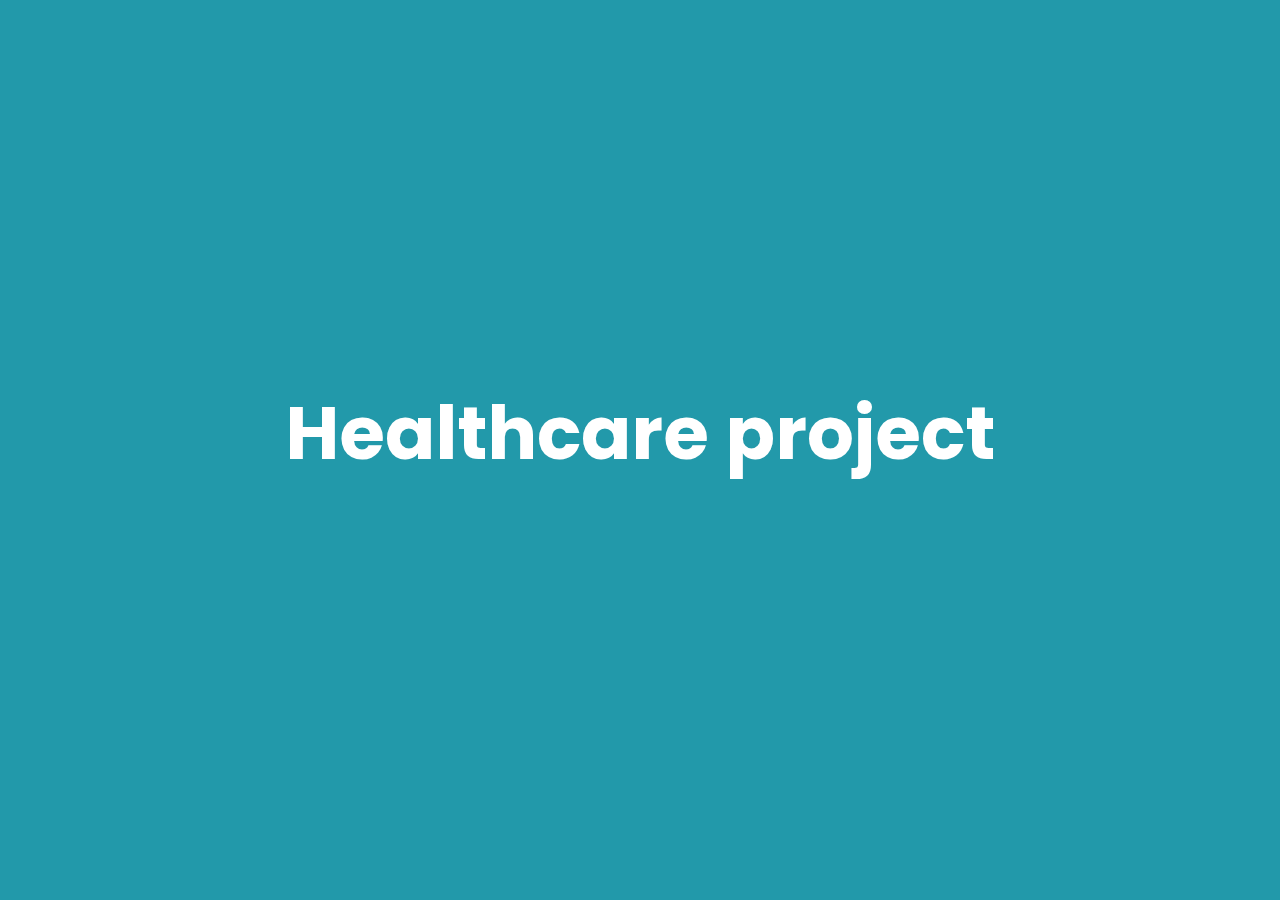
<file: index.html>
<!DOCTYPE html>
<html  >
<head>
  <meta name="robots" content="noindex">
  <meta charset="UTF-8">
  <meta http-equiv="X-UA-Compatible" content="IE=edge">
  <meta name="generator" >
  <meta name="viewport" content="width=device-width, initial-scale=1, minimum-scale=1">
  <link rel="shortcut icon" href="assets/images/hc-2-128x128.png" type="image/x-icon">
  <meta name="description" content="">
  
  
  <title>Home</title>
  <link rel="stylesheet" href="assets/tether/tether.min.css">
  <link rel="stylesheet" href="assets/bootstrap/css/bootstrap.min.css">
  <link rel="stylesheet" href="assets/bootstrap/css/bootstrap-grid.min.css">
  <link rel="stylesheet" href="assets/bootstrap/css/bootstrap-reboot.min.css">
  <link rel="stylesheet" href="assets/theme/css/style.css">
  <link rel="preload" href="https://fonts.googleapis.com/css?family=Poppins:100,100i,200,200i,300,300i,400,400i,500,500i,600,600i,700,700i,800,800i,900,900i&display=swap" as="style" onload="this.onload=null;this.rel='stylesheet'">
  <noscript><link rel="stylesheet" href="https://fonts.googleapis.com/css?family=Poppins:100,100i,200,200i,300,300i,400,400i,500,500i,600,600i,700,700i,800,800i,900,900i&display=swap"></noscript>
  <link rel="preload" as="style" href="assets/site/css/wp-additional.css"><link rel="stylesheet" href="assets/site/css/wp-additional.css" type="text/css">
  
  
  
  
</head>
<body>

<!-- Analytics -->
<meta name="robots" content="noindex">
<!-- /Analytics -->


  
  <section class="info1 cid-sAGq6u2OYl wp-fullscreen" id="info1-h">
    
    
    <div class="align-center container-fluid">
        <div class="row justify-content-center">
            <div class="col-12 col-lg-8">
                <h3 class="wp-section-title mb-4 wp-fonts-style display-1">
                    <strong>Healthcare project</strong></h3>
                
                
            </div>
        </div>
    </div>
</section><script src="assets/web/assets/jquery/jquery.min.js"></script>  <script src="assets/popper/popper.min.js"></script>  <script src="assets/tether/tether.min.js"></script>  <script src="assets/bootstrap/js/bootstrap.min.js"></script>  <script src="assets/smoothscroll/smooth-scroll.js"></script>  <script src="assets/theme/js/script.js"></script>  
  
  
</body>
</html>
</file>
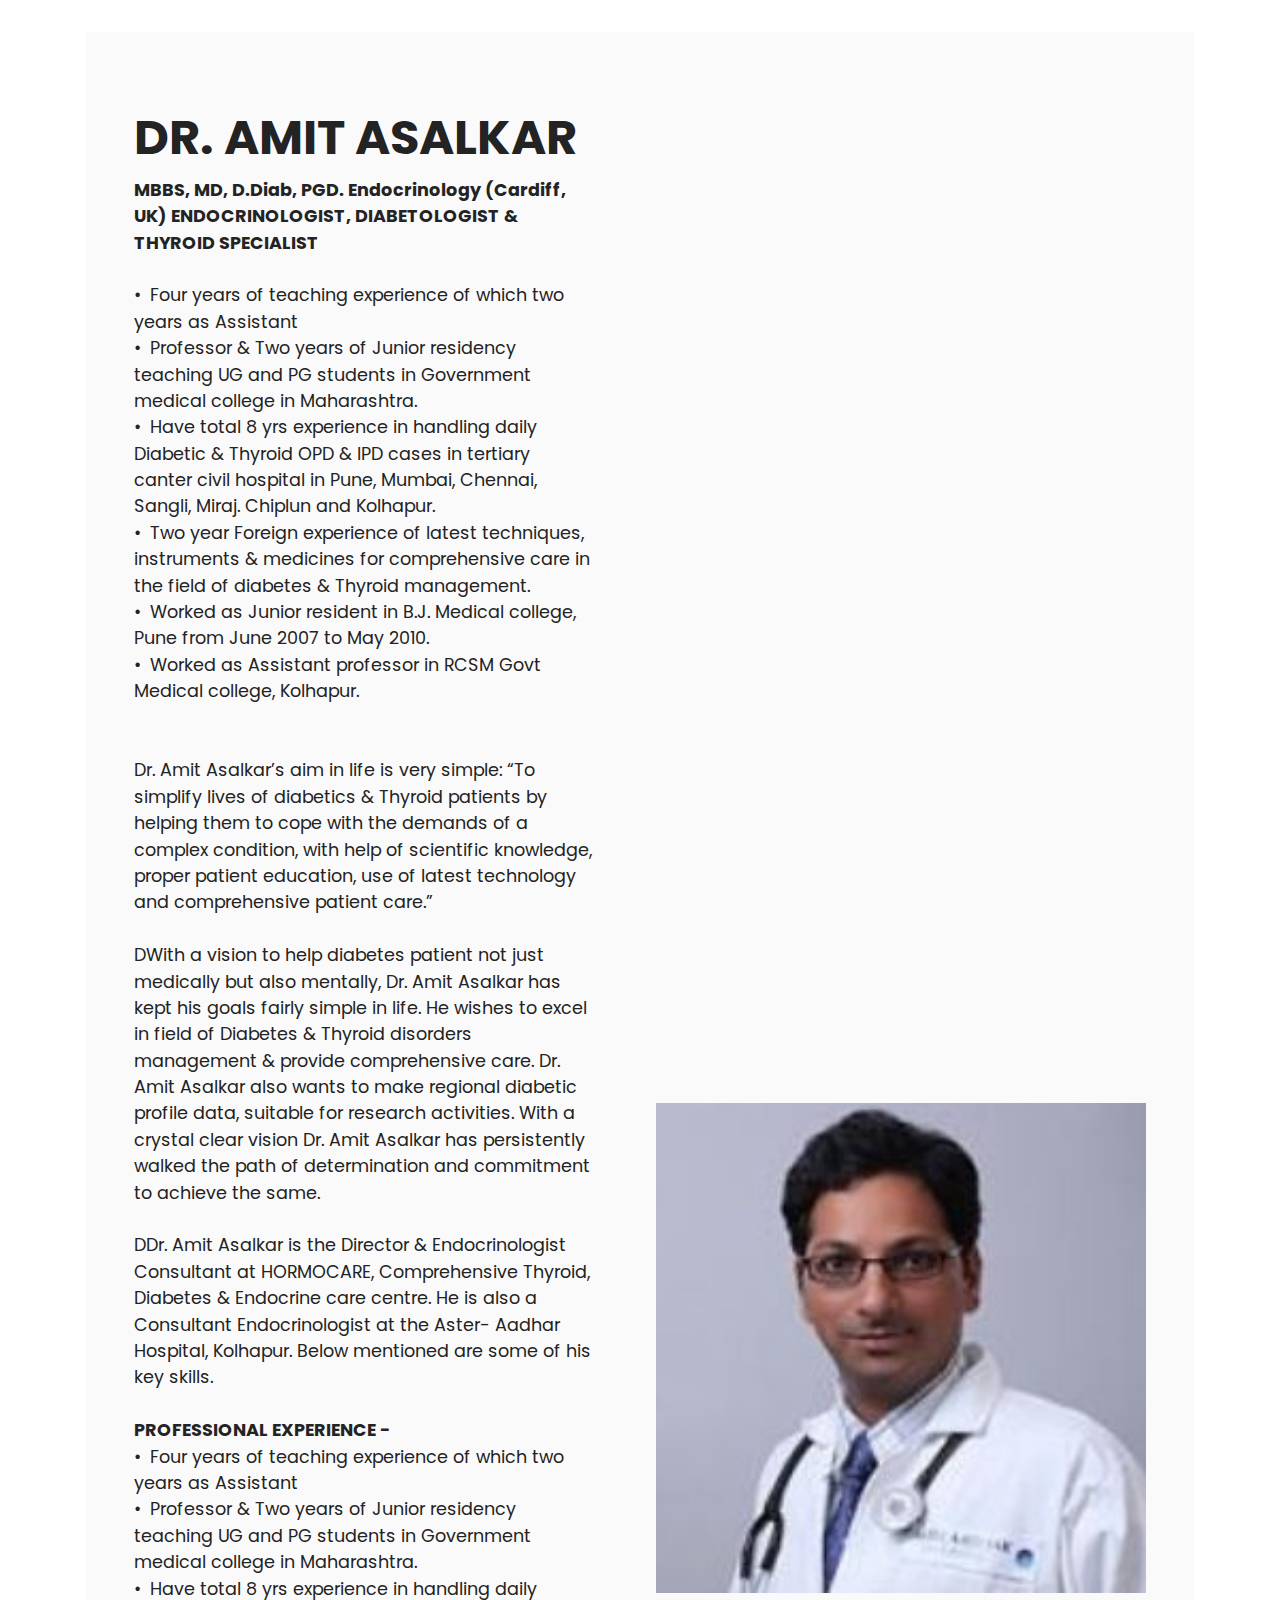
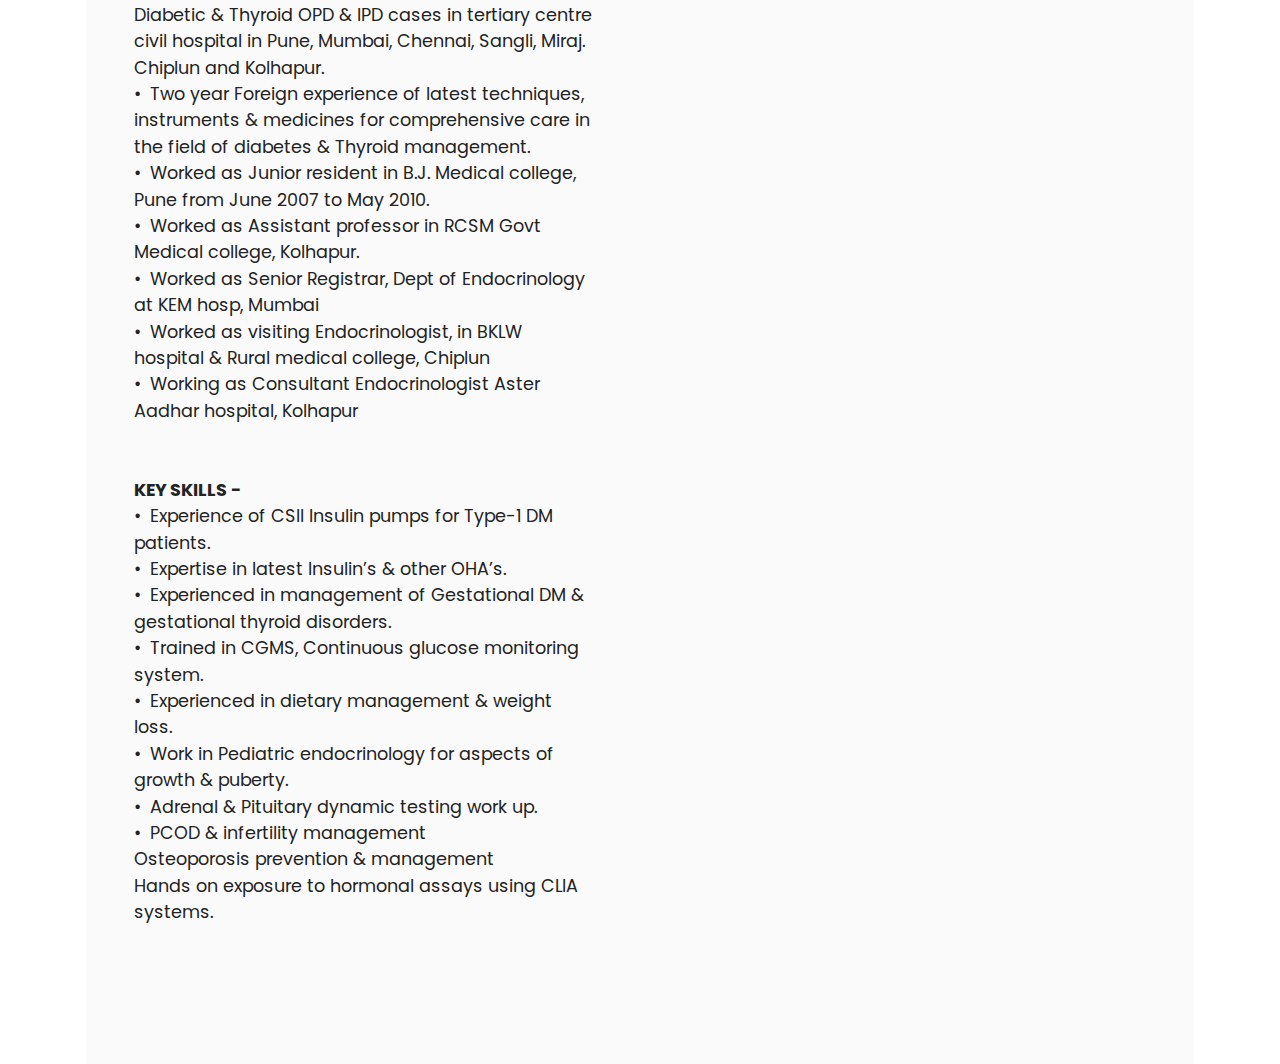
<file: about.html>
<!DOCTYPE html>
<html  >
<head>
  <meta name="robots" content="noindex">
  <meta charset="UTF-8">
  <meta http-equiv="X-UA-Compatible" content="IE=edge">
  <meta name="generator" >
  <meta name="viewport" content="width=device-width, initial-scale=1, minimum-scale=1">
  <link rel="shortcut icon" href="assets/images/hc-2-128x128.png" type="image/x-icon">
  <meta name="description" content="">
  
  
  <title>About</title>
  <link rel="stylesheet" href="assets/tether/tether.min.css">
  <link rel="stylesheet" href="assets/bootstrap/css/bootstrap.min.css">
  <link rel="stylesheet" href="assets/bootstrap/css/bootstrap-grid.min.css">
  <link rel="stylesheet" href="assets/bootstrap/css/bootstrap-reboot.min.css">
  <link rel="stylesheet" href="assets/theme/css/style.css">
  <link rel="preload" href="https://fonts.googleapis.com/css?family=Poppins:100,100i,200,200i,300,300i,400,400i,500,500i,600,600i,700,700i,800,800i,900,900i&display=swap" as="style" onload="this.onload=null;this.rel='stylesheet'">
  <noscript><link rel="stylesheet" href="https://fonts.googleapis.com/css?family=Poppins:100,100i,200,200i,300,300i,400,400i,500,500i,600,600i,700,700i,800,800i,900,900i&display=swap"></noscript>
  <link rel="preload" as="style" href="assets/site/css/wp-additional.css"><link rel="stylesheet" href="assets/site/css/wp-additional.css" type="text/css">
  
  
  
  
</head>
<body>

<!-- Analytics -->
<meta name="robots" content="noindex">
<!-- /Analytics -->


  
  <section class="features15 cid-szmdFZK8mB" id="features16-d">

    

    
    <div class="container">
        <div class="content-wrapper">
            <div class="row align-items-center">
                <div class="col-12 col-lg">
                    <div class="text-wrapper">
                        <h6 class="card-title wp-fonts-style display-2"><strong>DR. AMIT ASALKAR</strong></h6>
                        <p class="wp-text wp-fonts-style mb-4 display-4"><strong>MBBS, MD, D.Diab, PGD. Endocrinology (Cardiff, UK) ENDOCRINOLOGIST, DIABETOLOGIST &amp; THYROID SPECIALIST</strong><br><br>•&nbsp; Four years of teaching experience of which two years as Assistant
<br>•&nbsp; Professor &amp; Two years of Junior residency teaching UG and PG students in Government medical college in Maharashtra.
<br>•&nbsp; Have total 8 yrs experience in handling daily Diabetic &amp; Thyroid OPD &amp; IPD cases in tertiary canter civil hospital in Pune, Mumbai, Chennai, Sangli, Miraj. Chiplun and Kolhapur.
<br>•&nbsp; Two year Foreign experience of latest techniques, instruments &amp; medicines for comprehensive care in the field of diabetes &amp; Thyroid management.
<br>•&nbsp; Worked as Junior resident in B.J. Medical college, Pune from June 2007 to May 2010.
<br>•&nbsp; Worked as Assistant professor in RCSM Govt Medical college, Kolhapur.<br><br><br>Dr. Amit Asalkar’s aim in life is very simple: “To simplify lives of diabetics &amp; Thyroid patients by helping them to cope with the demands of a complex condition, with help of scientific knowledge, proper patient education, use of latest technology and comprehensive patient care.”
<br>
<br>DWith a vision to help diabetes patient not just medically but also mentally, Dr. Amit Asalkar has kept his goals fairly simple in life. He wishes to excel in field of Diabetes &amp; Thyroid disorders management &amp; provide comprehensive care. Dr. Amit Asalkar also wants to make regional diabetic profile data, suitable for research activities. With a crystal clear vision Dr. Amit Asalkar has persistently walked the path of determination and commitment to achieve the same.
<br>
<br>DDr. Amit Asalkar is the Director &amp; Endocrinologist Consultant at HORMOCARE, Comprehensive Thyroid, Diabetes &amp; Endocrine care centre. He is also a Consultant Endocrinologist at the Aster- Aadhar Hospital, Kolhapur. Below mentioned are some of his key skills.<br><br><strong>PROFESSIONAL EXPERIENCE -</strong><br>•&nbsp; Four years of teaching experience of which two years as Assistant
<br>•&nbsp; Professor &amp; Two years of Junior residency teaching UG and PG students in Government medical college in Maharashtra.
<br>•&nbsp; Have total 8 yrs experience in handling daily Diabetic &amp; Thyroid OPD &amp; IPD cases in tertiary centre civil hospital in Pune, Mumbai, Chennai, Sangli, Miraj. Chiplun and Kolhapur.
<br>•&nbsp; Two year Foreign experience of latest techniques, instruments &amp; medicines for comprehensive care in the field of diabetes &amp; Thyroid management.
<br>•&nbsp; Worked as Junior resident in B.J. Medical college, Pune from June 2007 to May 2010.
<br>•&nbsp; Worked as Assistant professor in RCSM Govt Medical college, Kolhapur.
<br>•&nbsp; Worked as Senior Registrar, Dept of Endocrinology at KEM hosp, Mumbai
<br>•&nbsp; Worked as visiting Endocrinologist, in BKLW hospital &amp; Rural medical college, Chiplun
<br>•&nbsp; Working as Consultant Endocrinologist Aster Aadhar hospital, Kolhapur
<br><br><br><strong>KEY SKILLS -</strong><br>•&nbsp; Experience of CSII Insulin pumps for Type-1 DM patients.
<br>•&nbsp; Expertise in latest Insulin’s &amp; other OHA’s.
<br>•&nbsp; Experienced in management of Gestational DM &amp; gestational thyroid disorders.
<br>•&nbsp; Trained in CGMS, Continuous glucose monitoring system.
<br>•&nbsp; Experienced in dietary management &amp; weight loss.
<br>•&nbsp; Work in Pediatric endocrinology for aspects of growth &amp; puberty.
<br>•&nbsp; Adrenal &amp; Pituitary dynamic testing work up.
<br>•&nbsp; PCOD &amp; infertility management
<br>Osteoporosis prevention &amp; management
<br>Hands on exposure to hormonal assays using CLIA systems.<br><br></p>
                        
                    </div>
                </div>
                <div class="col-12 col-lg-6">
                    <div class="image-wrapper">
                        <img src="assets/images/dr-230x230.jpg" alt="">
                    </div>
                </div>
            </div>
        </div>
    </div>
</section><script src="assets/web/assets/jquery/jquery.min.js"></script>  <script src="assets/popper/popper.min.js"></script>  <script src="assets/tether/tether.min.js"></script>  <script src="assets/bootstrap/js/bootstrap.min.js"></script>  <script src="assets/smoothscroll/smooth-scroll.js"></script>  <script src="assets/theme/js/script.js"></script>  
  
  
</body>
</html>
</file>
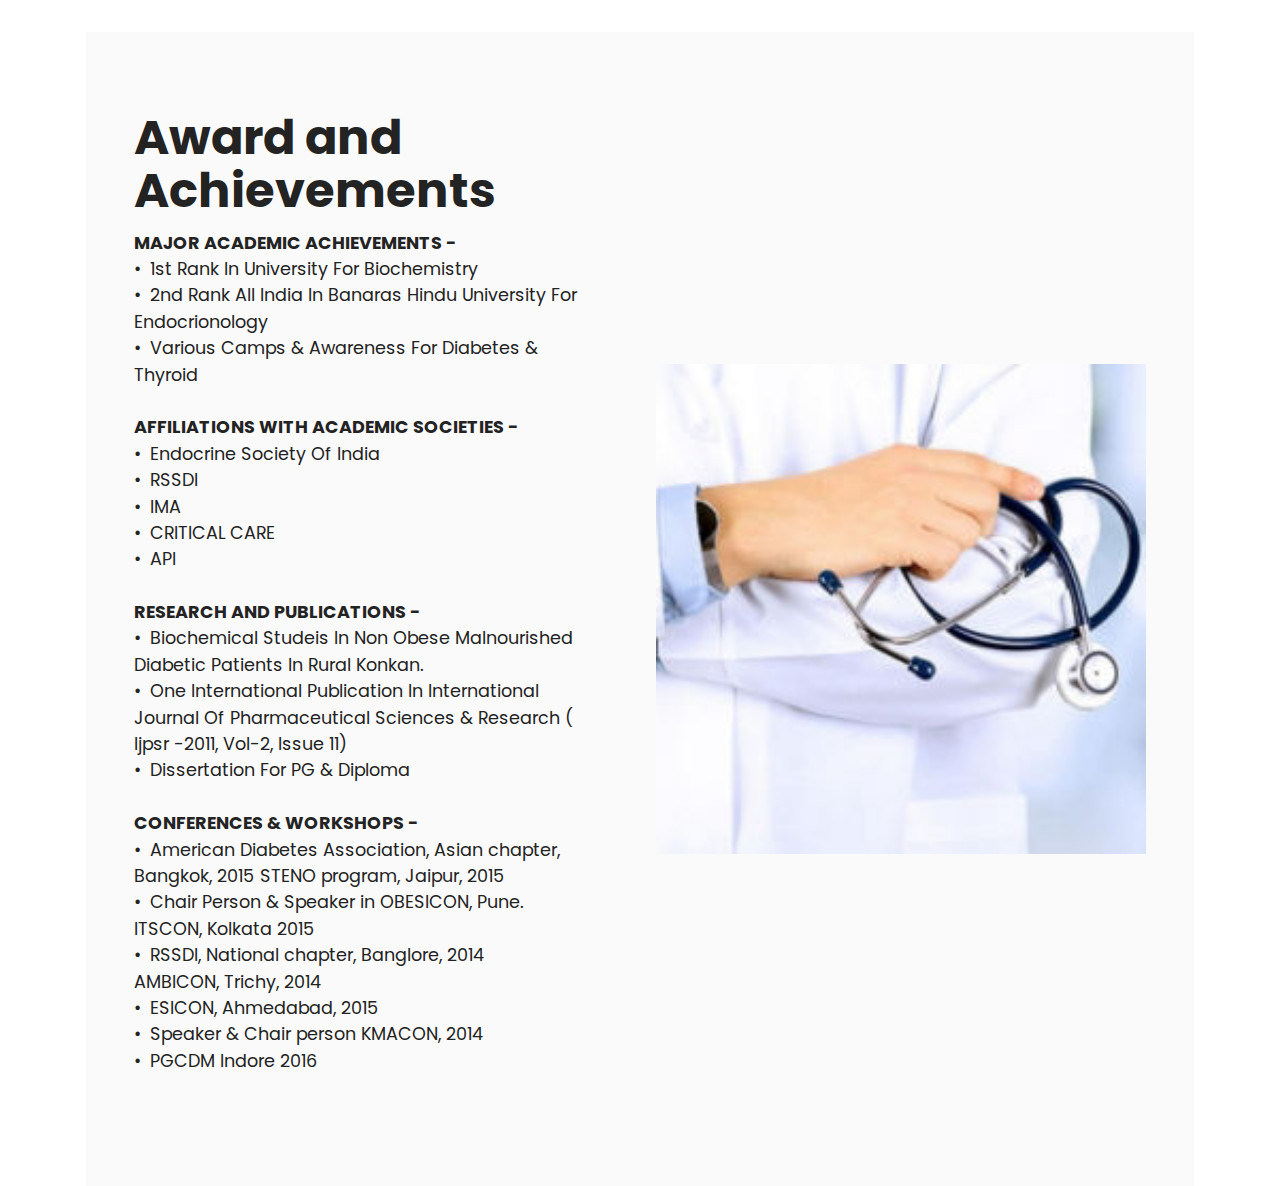
<file: awards.html>
<!DOCTYPE html>
<html  >
<head>
  <meta name="robots" content="noindex">
  <meta charset="UTF-8">
  <meta http-equiv="X-UA-Compatible" content="IE=edge">
  <meta name="generator" >
  <meta name="viewport" content="width=device-width, initial-scale=1, minimum-scale=1">
  <link rel="shortcut icon" href="assets/images/hc-2-128x128.png" type="image/x-icon">
  <meta name="description" content="">
  
  
  <title>Awards</title>
  <link rel="stylesheet" href="assets/tether/tether.min.css">
  <link rel="stylesheet" href="assets/bootstrap/css/bootstrap.min.css">
  <link rel="stylesheet" href="assets/bootstrap/css/bootstrap-grid.min.css">
  <link rel="stylesheet" href="assets/bootstrap/css/bootstrap-reboot.min.css">
  <link rel="stylesheet" href="assets/theme/css/style.css">
  <link rel="preload" href="https://fonts.googleapis.com/css?family=Poppins:100,100i,200,200i,300,300i,400,400i,500,500i,600,600i,700,700i,800,800i,900,900i&display=swap" as="style" onload="this.onload=null;this.rel='stylesheet'">
  <noscript><link rel="stylesheet" href="https://fonts.googleapis.com/css?family=Poppins:100,100i,200,200i,300,300i,400,400i,500,500i,600,600i,700,700i,800,800i,900,900i&display=swap"></noscript>
  <link rel="preload" as="style" href="assets/site/css/wp-additional.css"><link rel="stylesheet" href="assets/site/css/wp-additional.css" type="text/css">
  
  
  
  
</head>
<body>

<!-- Analytics -->
<meta name="robots" content="noindex">
<!-- /Analytics -->


  
  <section class="features15 cid-szmkbvbrnd" id="features16-f">

    

    
    <div class="container">
        <div class="content-wrapper">
            <div class="row align-items-center">
                <div class="col-12 col-lg">
                    <div class="text-wrapper">
                        <h6 class="card-title wp-fonts-style display-2"><strong>Award and Achievements</strong></h6>
                        <p class="wp-text wp-fonts-style mb-4 display-4"><strong>MAJOR ACADEMIC ACHIEVEMENTS -</strong><br>•&nbsp; 1st Rank In University For Biochemistry
<br>•&nbsp; 2nd Rank All India In Banaras Hindu University For Endocrionology
<br>•&nbsp; Various Camps &amp; Awareness For Diabetes &amp; Thyroid
<br><br><strong>AFFILIATIONS WITH ACADEMIC SOCIETIES -</strong><br>•&nbsp; Endocrine Society Of India
<br>•&nbsp; RSSDI
<br>•&nbsp; IMA
<br>•&nbsp; CRITICAL CARE
<br>•&nbsp; API
<br><br><strong>RESEARCH AND PUBLICATIONS -</strong><br>•&nbsp; Biochemical Studeis In Non Obese Malnourished Diabetic Patients In Rural Konkan.
<br>•&nbsp; One International Publication In International Journal Of Pharmaceutical Sciences &amp; Research ( Ijpsr -2011, Vol-2, Issue 11)
<br>•&nbsp; Dissertation For PG &amp; Diploma
<br><br><strong>CONFERENCES &amp; WORKSHOPS -</strong><br>•&nbsp; American Diabetes Association, Asian chapter, Bangkok, 2015 STENO program, Jaipur, 2015
<br>•&nbsp; Chair Person &amp; Speaker in OBESICON, Pune.
<br>ITSCON, Kolkata 2015
<br>•&nbsp; RSSDI, National chapter, Banglore, 2014
<br>AMBICON, Trichy, 2014
<br>•&nbsp; ESICON, Ahmedabad, 2015
<br>•&nbsp; Speaker &amp; Chair person KMACON, 2014
<br>•&nbsp; PGCDM Indore 2016<br></p>
                        
                    </div>
                </div>
                <div class="col-12 col-lg-6">
                    <div class="image-wrapper">
                        <img src="assets/images/service-230x230.jpg" alt="">
                    </div>
                </div>
            </div>
        </div>
    </div>
</section><script src="assets/web/assets/jquery/jquery.min.js"></script>  <script src="assets/popper/popper.min.js"></script>  <script src="assets/tether/tether.min.js"></script>  <script src="assets/bootstrap/js/bootstrap.min.js"></script>  <script src="assets/smoothscroll/smooth-scroll.js"></script>  <script src="assets/theme/js/script.js"></script>  
  
  
</body>
</html>
</file>
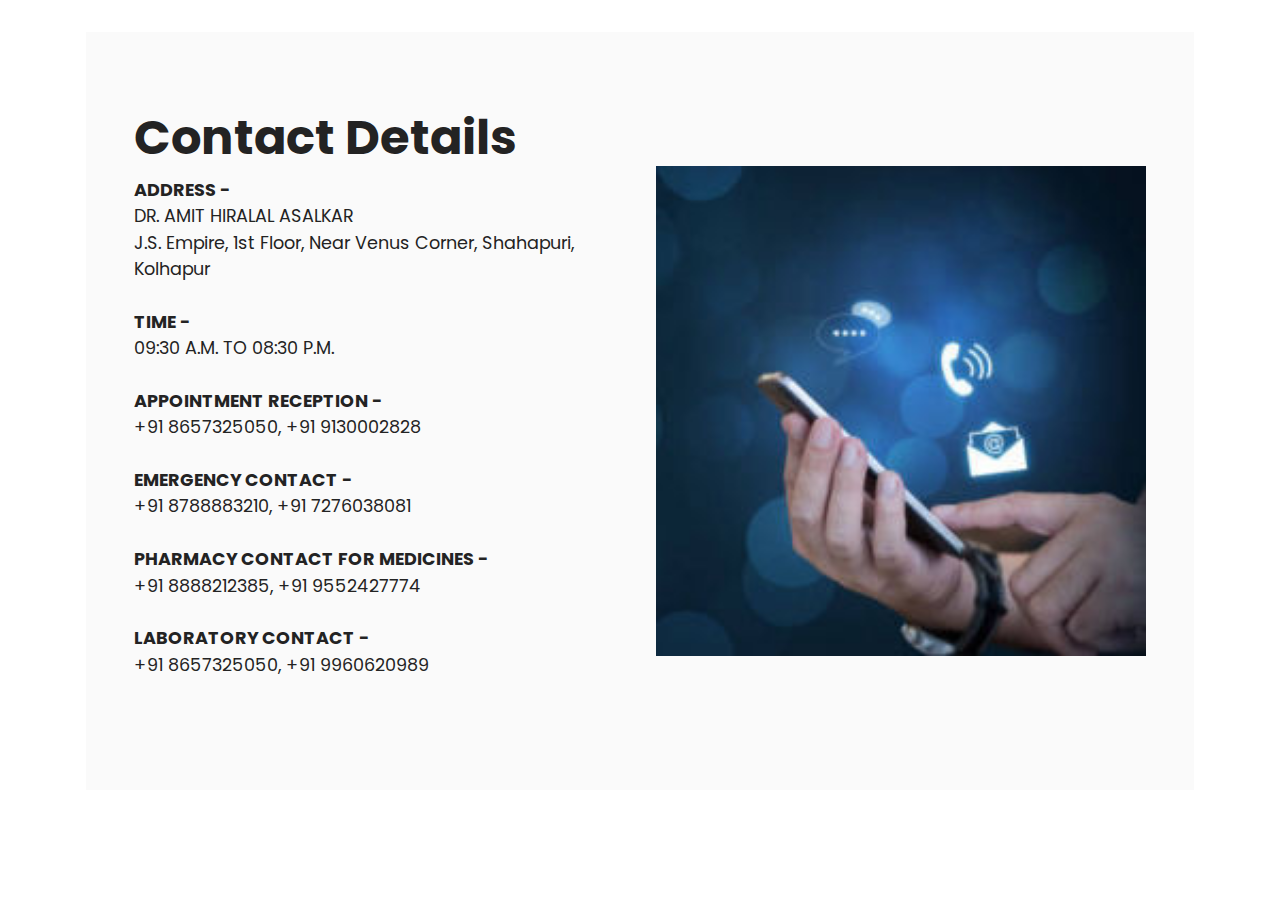
<file: contact.html>
<!DOCTYPE html>
<html  >
<head>
  <meta name="robots" content="noindex">
  <meta charset="UTF-8">
  <meta http-equiv="X-UA-Compatible" content="IE=edge">
  <meta name="generator" >
  <meta name="viewport" content="width=device-width, initial-scale=1, minimum-scale=1">
  <link rel="shortcut icon" href="assets/images/hc-2-128x128.png" type="image/x-icon">
  <meta name="description" content="">
  
  
  <title>Contact</title>
  <link rel="stylesheet" href="assets/tether/tether.min.css">
  <link rel="stylesheet" href="assets/bootstrap/css/bootstrap.min.css">
  <link rel="stylesheet" href="assets/bootstrap/css/bootstrap-grid.min.css">
  <link rel="stylesheet" href="assets/bootstrap/css/bootstrap-reboot.min.css">
  <link rel="stylesheet" href="assets/theme/css/style.css">
  <link rel="preload" href="https://fonts.googleapis.com/css?family=Poppins:100,100i,200,200i,300,300i,400,400i,500,500i,600,600i,700,700i,800,800i,900,900i&display=swap" as="style" onload="this.onload=null;this.rel='stylesheet'">
  <noscript><link rel="stylesheet" href="https://fonts.googleapis.com/css?family=Poppins:100,100i,200,200i,300,300i,400,400i,500,500i,600,600i,700,700i,800,800i,900,900i&display=swap"></noscript>
  <link rel="preload" as="style" href="assets/site/css/wp-additional.css"><link rel="stylesheet" href="assets/site/css/wp-additional.css" type="text/css">
  
  
  
  
</head>
<body>

<!-- Analytics -->
<meta name="robots" content="noindex">
<!-- /Analytics -->


  
  <section class="features15 cid-szmmkIulWA" id="features16-g">

    

    
    <div class="container">
        <div class="content-wrapper">
            <div class="row align-items-center">
                <div class="col-12 col-lg">
                    <div class="text-wrapper">
                        <h6 class="card-title wp-fonts-style display-2"><strong>Contact Details&nbsp;</strong></h6>
                        <p class="wp-text wp-fonts-style mb-4 display-4"><strong>ADDRESS -</strong><br>DR. AMIT HIRALAL ASALKAR
<br>J.S. Empire, 1st Floor, Near Venus Corner, Shahapuri, Kolhapur
<br>
<br><strong>TIME -</strong><br>09:30 A.M. TO 08:30 P.M.
<br>
<br><strong>APPOINTMENT RECEPTION -</strong><br>+91 8657325050, +91 9130002828
<br>
<br><strong>EMERGENCY CONTACT -</strong><br>+91 8788883210, +91 7276038081
<br>
<br><strong>PHARMACY CONTACT FOR MEDICINES -</strong><br>+91 8888212385, +91 9552427774
<br>
<br><strong>LABORATORY CONTACT -</strong><br>+91 8657325050, +91 9960620989<br></p>
                        
                    </div>
                </div>
                <div class="col-12 col-lg-6">
                    <div class="image-wrapper">
                        <img src="assets/images/contact-1-230x230.jpg" alt="">
                    </div>
                </div>
            </div>
        </div>
    </div>
</section><script src="assets/web/assets/jquery/jquery.min.js"></script>  <script src="assets/popper/popper.min.js"></script>  <script src="assets/tether/tether.min.js"></script>  <script src="assets/bootstrap/js/bootstrap.min.js"></script>  <script src="assets/smoothscroll/smooth-scroll.js"></script>  <script src="assets/theme/js/script.js"></script>  
  
  
</body>
</html>
</file>
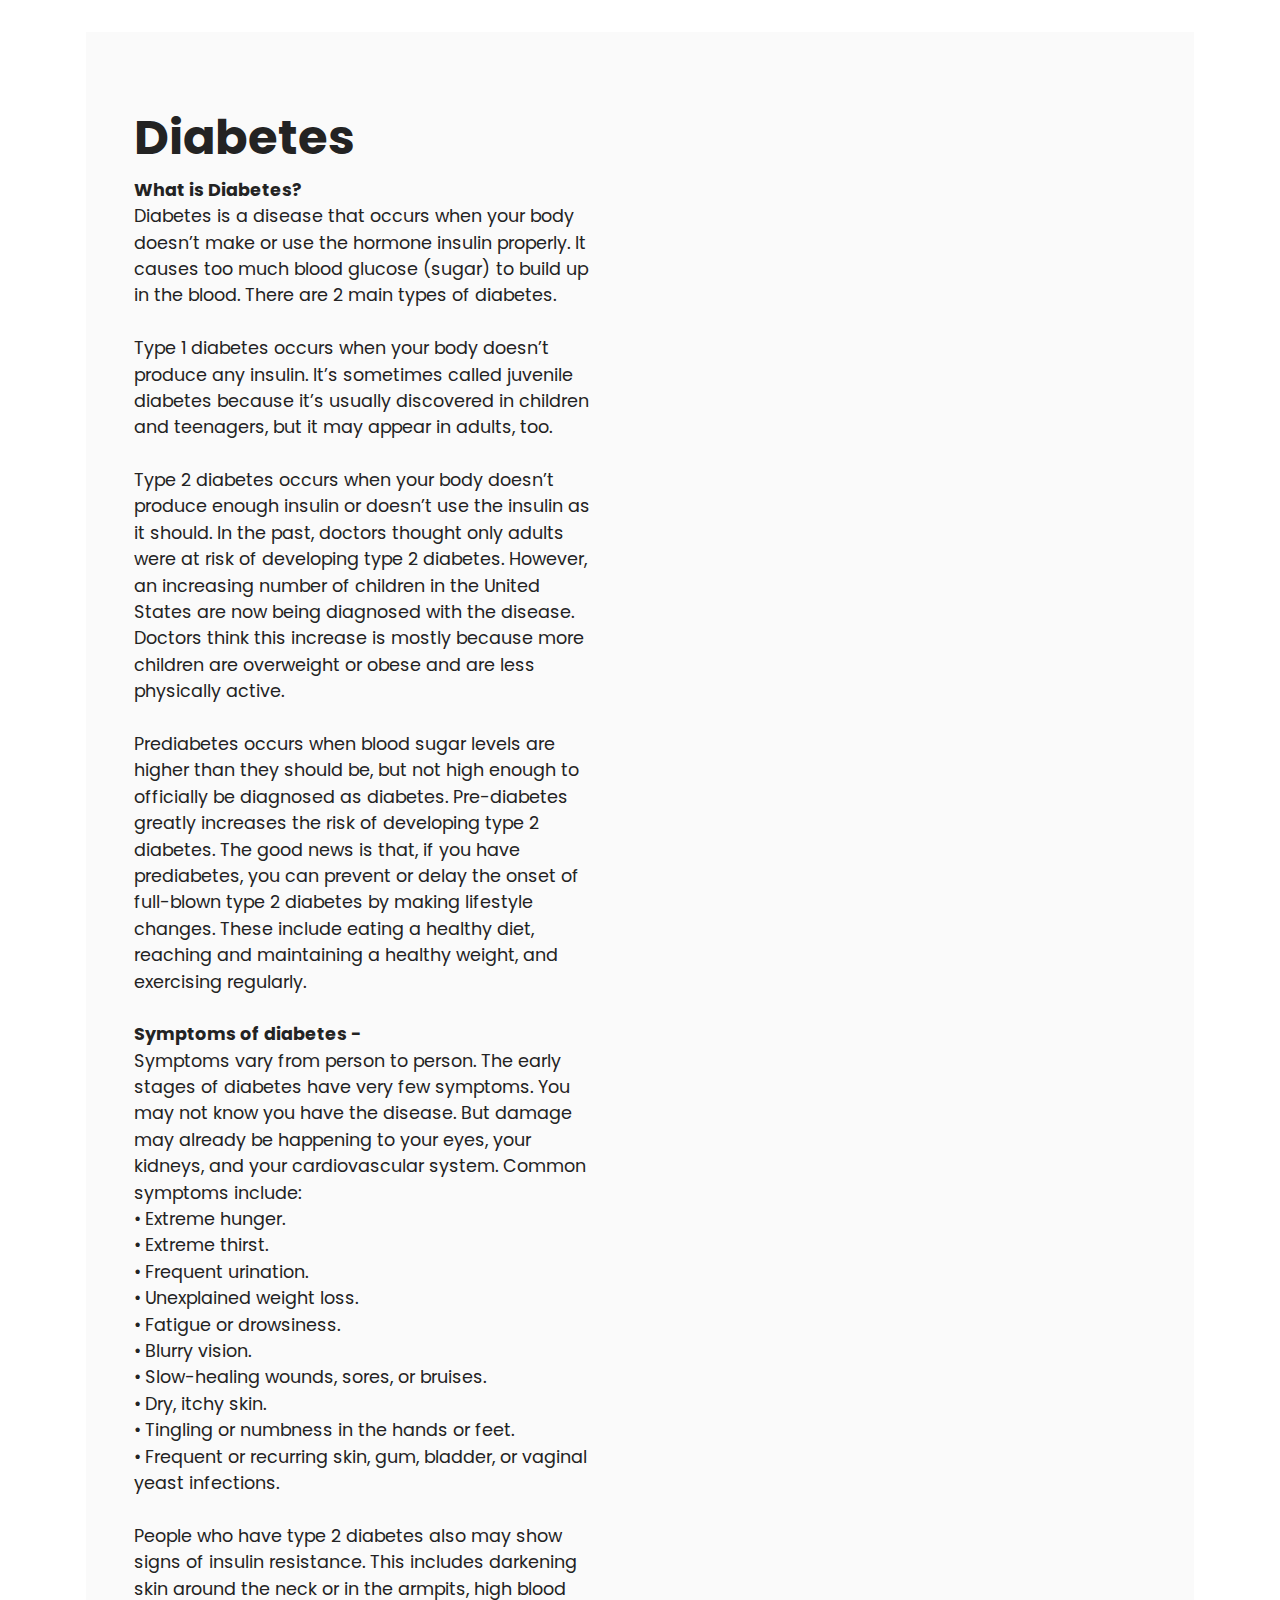
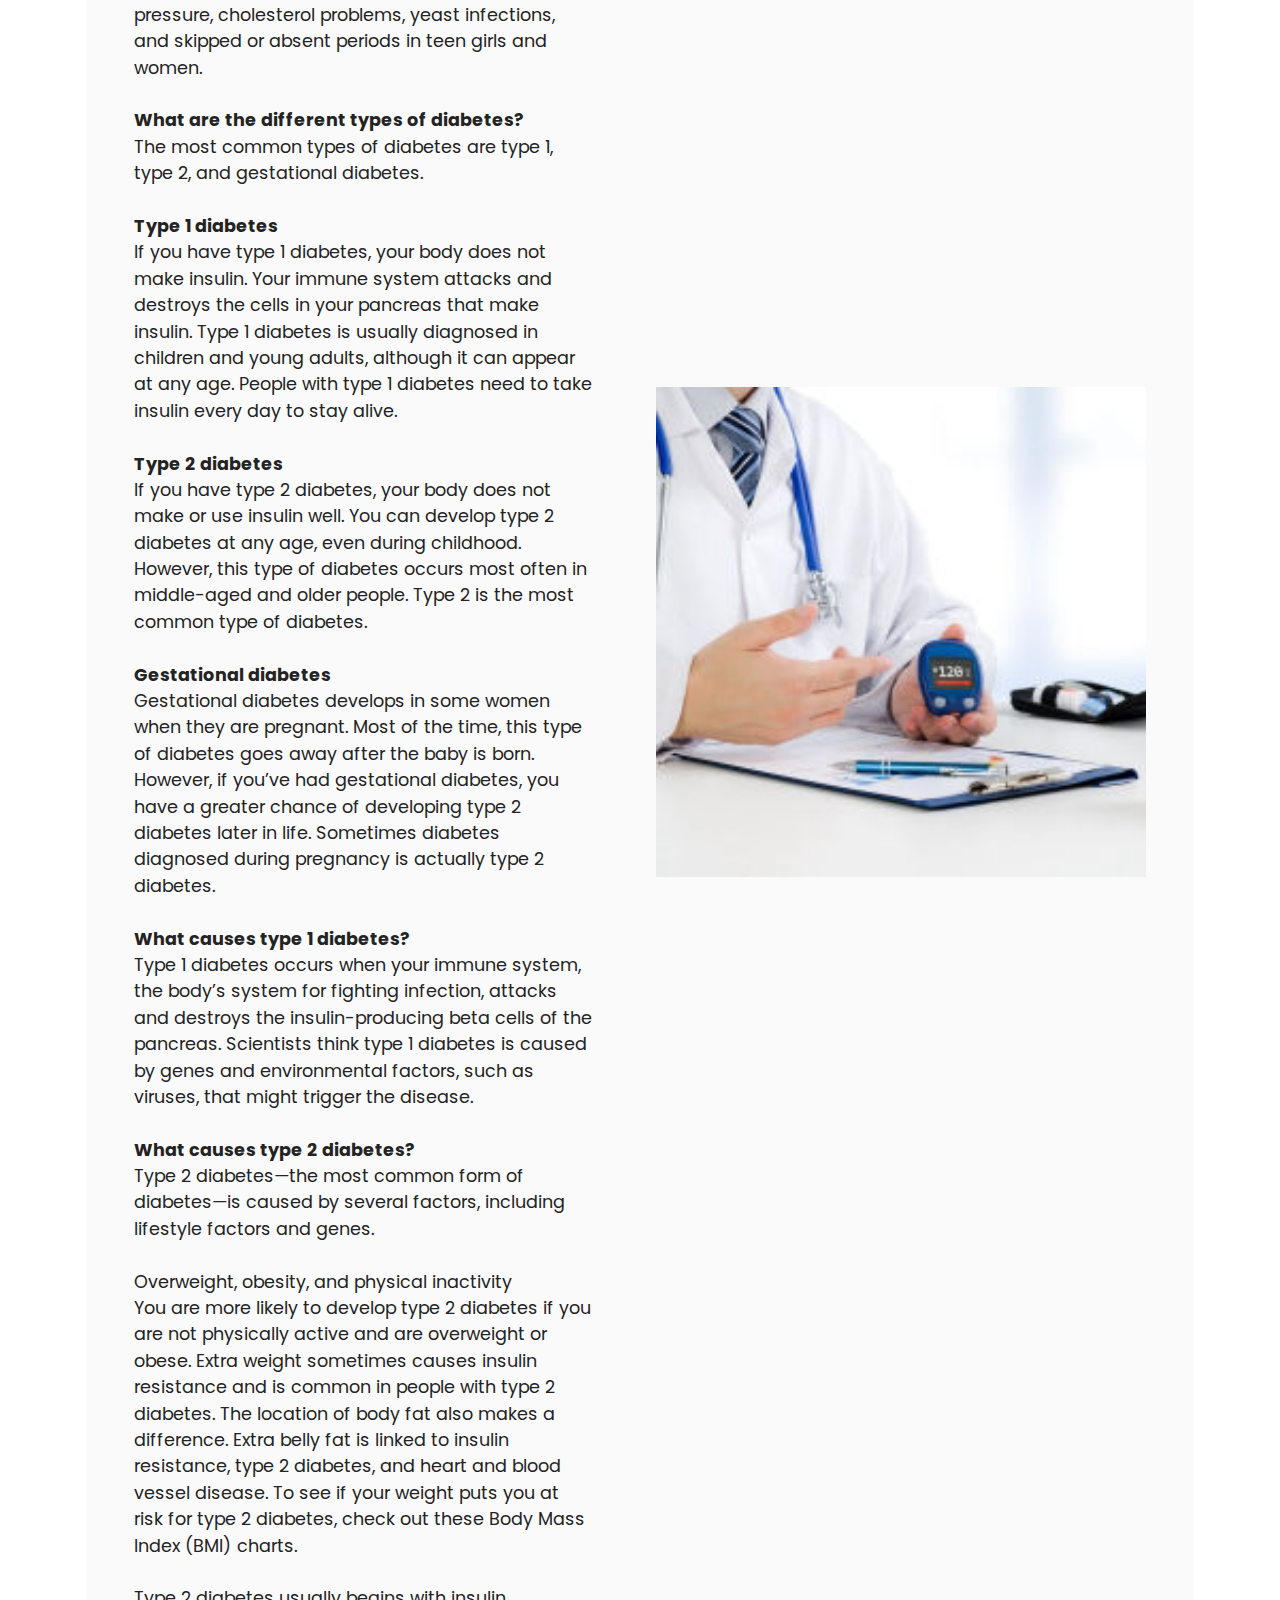
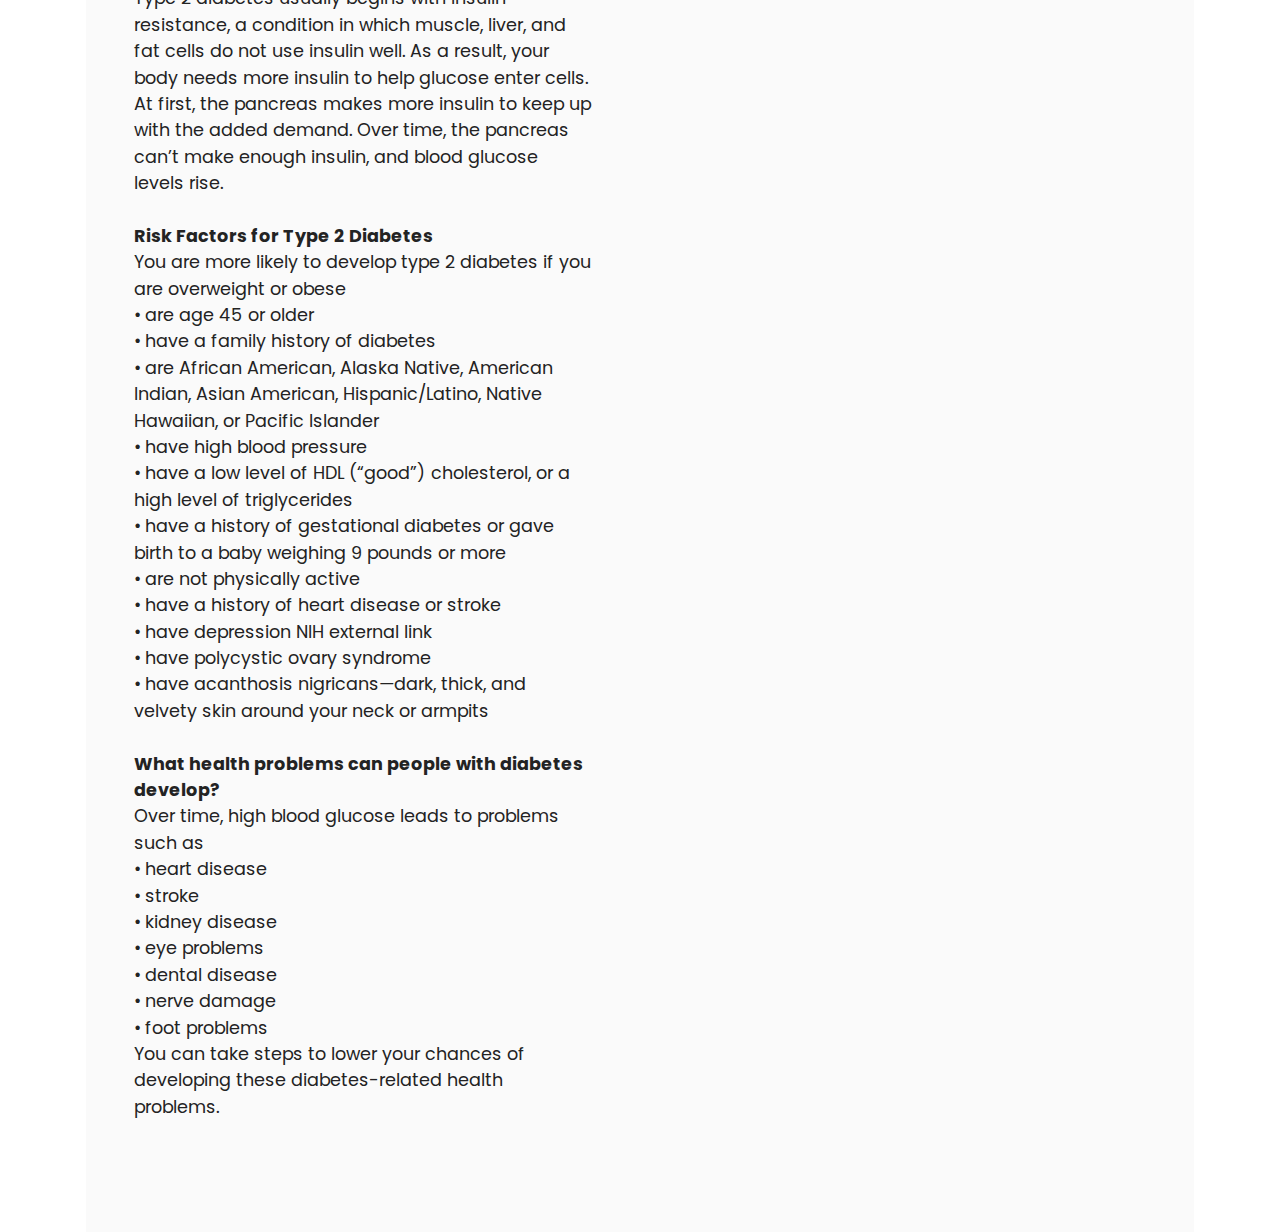
<file: Diabetes.html>
<!DOCTYPE html>
<html  >
<head>
  <meta name="robots" content="noindex">
  <meta charset="UTF-8">
  <meta http-equiv="X-UA-Compatible" content="IE=edge">
  <meta name="generator" >
  <meta name="viewport" content="width=device-width, initial-scale=1, minimum-scale=1">
  <link rel="shortcut icon" href="assets/images/hc-2-128x128.png" type="image/x-icon">
  <meta name="description" content="">
  
  
  <title>Diabetes</title>
  <link rel="stylesheet" href="assets/tether/tether.min.css">
  <link rel="stylesheet" href="assets/bootstrap/css/bootstrap.min.css">
  <link rel="stylesheet" href="assets/bootstrap/css/bootstrap-grid.min.css">
  <link rel="stylesheet" href="assets/bootstrap/css/bootstrap-reboot.min.css">
  <link rel="stylesheet" href="assets/theme/css/style.css">
  <link rel="preload" href="https://fonts.googleapis.com/css?family=Poppins:100,100i,200,200i,300,300i,400,400i,500,500i,600,600i,700,700i,800,800i,900,900i&display=swap" as="style" onload="this.onload=null;this.rel='stylesheet'">
  <noscript><link rel="stylesheet" href="https://fonts.googleapis.com/css?family=Poppins:100,100i,200,200i,300,300i,400,400i,500,500i,600,600i,700,700i,800,800i,900,900i&display=swap"></noscript>
  <link rel="preload" as="style" href="assets/site/css/wp-additional.css"><link rel="stylesheet" href="assets/site/css/wp-additional.css" type="text/css">
  
  
  
  
</head>
<body>

<!-- Analytics -->
<meta name="robots" content="noindex">
<!-- /Analytics -->


  
  <section class="features15 cid-sAGr9ya23E" id="features16-j">

    

    
    <div class="container">
        <div class="content-wrapper">
            <div class="row align-items-center">
                <div class="col-12 col-lg">
                    <div class="text-wrapper">
                        <h6 class="card-title wp-fonts-style display-2">
                            <strong>Diabetes</strong>
                        </h6>
                        <p class="wp-text wp-fonts-style mb-4 display-4"><strong>What is&nbsp;Diabetes?
</strong><br>Diabetes is a disease that occurs when your body doesn’t make or use the hormone insulin properly. It causes too much blood glucose (sugar) to build up in the blood. There are 2 main types of diabetes.
<br>
<br>Type 1 diabetes occurs when your body doesn’t produce any insulin. It’s sometimes called juvenile diabetes because it’s usually discovered in children and teenagers, but it may appear in adults, too.
<br>
<br>Type 2 diabetes occurs when your body doesn’t produce enough insulin or doesn’t use the insulin as it should. In the past, doctors thought only adults were at risk of developing type 2 diabetes. However, an increasing number of children in the United States are now being diagnosed with the disease. Doctors think this increase is mostly because more children are overweight or obese and are less physically active.
<br>
<br>Prediabetes occurs when blood sugar levels are higher than they should be, but not high enough to officially be diagnosed as diabetes. Pre-diabetes greatly increases the risk of developing type 2 diabetes. The good news is that, if you have prediabetes, you can prevent or delay the onset of full-blown type 2 diabetes by making lifestyle changes. These include eating a healthy diet, reaching and maintaining a healthy weight, and exercising regularly.<br><br><strong>Symptoms of diabetes -</strong><br>Symptoms vary from person to person. The early stages of diabetes have very few symptoms. You may not know you have the disease. But damage may already be happening to your eyes, your kidneys, and your cardiovascular system. Common symptoms include:
<br>• Extreme hunger.
<br>• Extreme thirst.
<br>• Frequent urination.
<br>• Unexplained weight loss.
<br>• Fatigue or drowsiness.
<br>• Blurry vision.
<br>• Slow-healing wounds, sores, or bruises.
<br>• Dry, itchy skin.
<br>• Tingling or numbness in the hands or feet.
<br>• Frequent or recurring skin, gum, bladder, or vaginal yeast infections.<br>
<br>People who have type 2 diabetes also may show signs of insulin resistance. This includes darkening skin around the neck or in the armpits, high blood pressure, cholesterol problems, yeast infections, and skipped or absent periods in teen girls and women.<br><br><strong>What are the different types of diabetes?
</strong><br>The most common types of diabetes are type 1, type 2, and gestational diabetes.
<br>
<br><strong>Type 1 diabetes
</strong><br>If you have type 1 diabetes, your body does not make insulin. Your immune system attacks and destroys the cells in your pancreas that make insulin. Type 1 diabetes is usually diagnosed in children and young adults, although it can appear at any age. People with type 1 diabetes need to take insulin every day to stay alive.
<br>
<br><strong>Type 2 diabetes
</strong><br>If you have type 2 diabetes, your body does not make or use insulin well. You can develop type 2 diabetes at any age, even during childhood. However, this type of diabetes occurs most often in middle-aged and older people. Type 2 is the most common type of diabetes.
<br>
<br><strong>Gestational diabetes
</strong><br>Gestational diabetes develops in some women when they are pregnant. Most of the time, this type of diabetes goes away after the baby is born. However, if you’ve had gestational diabetes, you have a greater chance of developing type 2 diabetes later in life. Sometimes diabetes diagnosed during pregnancy is actually type 2 diabetes.<br><br><strong>What causes type 1 diabetes?
</strong><br>Type 1 diabetes occurs when your immune system, the body’s system for fighting infection, attacks and destroys the insulin-producing beta cells of the pancreas. Scientists think type 1 diabetes is caused by genes and environmental factors, such as viruses, that might trigger the disease.&nbsp;<br>
<br><strong>What causes type 2 diabetes?
</strong><br>Type 2 diabetes—the most common form of diabetes—is caused by several factors, including lifestyle factors and genes.
<br>
<br>Overweight, obesity, and physical inactivity
<br>You are more likely to develop type 2 diabetes if you are not physically active and are overweight or obese. Extra weight sometimes causes insulin resistance and is common in people with type 2 diabetes. The location of body fat also makes a difference. Extra belly fat is linked to insulin resistance, type 2 diabetes, and heart and blood vessel disease. To see if your weight puts you at risk for type 2 diabetes, check out these Body Mass Index (BMI) charts.
<br><br>Type 2 diabetes usually begins with insulin resistance, a condition in which muscle, liver, and fat cells do not use insulin well. As a result, your body needs more insulin to help glucose enter cells. At first, the pancreas makes more insulin to keep up with the added demand. Over time, the pancreas can’t make enough insulin, and blood glucose levels rise.<br><br><strong>Risk Factors for Type 2 Diabetes<br></strong>You are more likely to develop type 2 diabetes if you<br>are overweight or obese
<br>• are age 45 or older
<br>• have a family history of diabetes
<br>• are African American, Alaska Native, American Indian, Asian American, Hispanic/Latino, Native Hawaiian, or Pacific Islander
<br>• have high blood pressure
<br>• have a low level of HDL (“good”) cholesterol, or a high level of triglycerides
<br>• have a history of gestational diabetes or gave birth to a baby weighing 9 pounds or more
<br>• are not physically active
<br>• have a history of heart disease or stroke
<br>• have depression NIH external link
<br>• have polycystic ovary syndrome<br>• have acanthosis nigricans—dark, thick, and velvety skin around your neck or armpits<br><br><strong>What health problems can people with diabetes develop?
</strong><br>Over time, high blood glucose leads to problems such as
<br>• heart disease
<br>• stroke
<br>• kidney disease
<br>• eye problems
<br>• dental disease
<br>• nerve damage
<br>• foot problems
<br>You can take steps to lower your chances of developing these diabetes-related health problems.<br></p>
                    </div>
                </div>
                <div class="col-12 col-lg-6">
                    <div class="image-wrapper">
                        <img src="assets/images/diabetes-230x230.jpg" alt="">
                    </div>
                </div>
            </div>
        </div>
    </div>
</section><script src="assets/web/assets/jquery/jquery.min.js"></script>  <script src="assets/popper/popper.min.js"></script>  <script src="assets/tether/tether.min.js"></script>  <script src="assets/bootstrap/js/bootstrap.min.js"></script>  <script src="assets/smoothscroll/smooth-scroll.js"></script>  <script src="assets/theme/js/script.js"></script>  
  
  
</body>
</html>
</file>
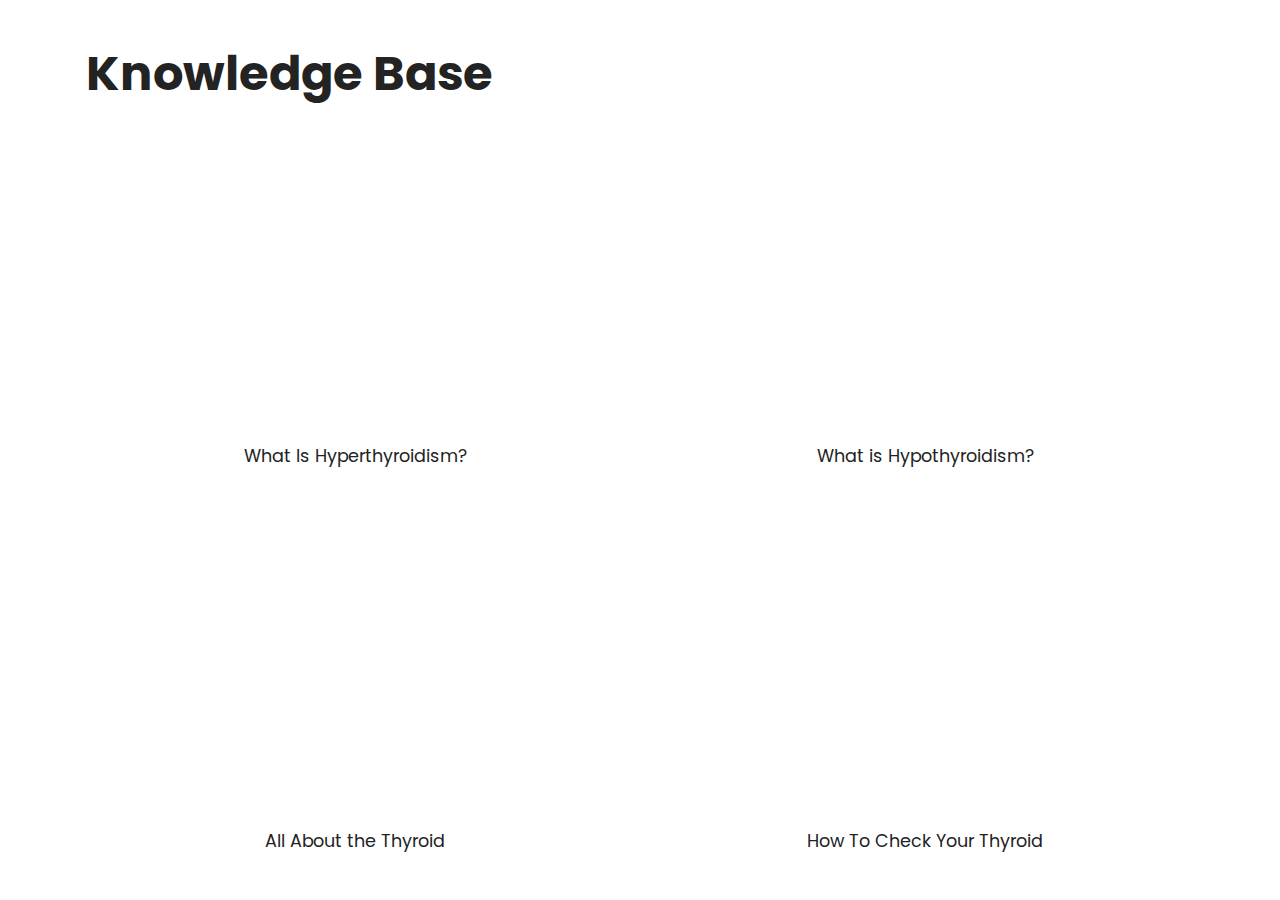
<file: faq.html>
<!DOCTYPE html>
<html  >
<head>
  <meta name="robots" content="noindex">
  <meta charset="UTF-8">
  <meta http-equiv="X-UA-Compatible" content="IE=edge">
  <meta name="generator" >
  <meta name="viewport" content="width=device-width, initial-scale=1, minimum-scale=1">
  <link rel="shortcut icon" href="assets/images/hc-2-128x128.png" type="image/x-icon">
  <meta name="description" content="">
  
  
  <title>FAQ</title>
  <link rel="stylesheet" href="assets/tether/tether.min.css">
  <link rel="stylesheet" href="assets/bootstrap/css/bootstrap.min.css">
  <link rel="stylesheet" href="assets/bootstrap/css/bootstrap-grid.min.css">
  <link rel="stylesheet" href="assets/bootstrap/css/bootstrap-reboot.min.css">
  <link rel="stylesheet" href="assets/theme/css/style.css">
  <link rel="preload" href="https://fonts.googleapis.com/css?family=Poppins:100,100i,200,200i,300,300i,400,400i,500,500i,600,600i,700,700i,800,800i,900,900i&display=swap" as="style" onload="this.onload=null;this.rel='stylesheet'">
  <noscript><link rel="stylesheet" href="https://fonts.googleapis.com/css?family=Poppins:100,100i,200,200i,300,300i,400,400i,500,500i,600,600i,700,700i,800,800i,900,900i&display=swap"></noscript>
  <link rel="preload" as="style" href="assets/site/css/wp-additional.css"><link rel="stylesheet" href="assets/site/css/wp-additional.css" type="text/css">
  
  
  
  
</head>
<body>

<!-- Analytics -->
<meta name="robots" content="noindex">
<!-- /Analytics -->


  
  <section class="video3 cid-sAGvnK4G4E" id="video3-o">
    
    
    <div class="container">
        <div class="wp-section-head">
            <h4 class="wp-section-title wp-fonts-style mb-0 display-2"><strong>Knowledge Base</strong></h4>
            
        </div>
        <div class="row mt-4">
            <div class="col-12 col-md-6 video-block">
                <div class="video-wrapper"><iframe class="wp-embedded-video" src="https://www.youtube.com/embed/ojZ9335rg7A?rel=0&amp;amp;showinfo=0&amp;autoplay=0&amp;loop=0" width="1280" height="720" frameborder="0" allowfullscreen></iframe></div>
                <p class="wp-text pt-2 wp-fonts-style display-4">
                    What Is Hyperthyroidism?</p>
            </div>
            <div class="col-12 col-md-6 video-block">
                <div class="video-wrapper"><iframe class="wp-embedded-video" src="https://www.youtube.com/embed/i92OaZKFphk?rel=0&amp;amp;showinfo=0&amp;autoplay=0&amp;loop=0" width="1280" height="720" frameborder="0" allowfullscreen></iframe></div>
                <p class="wp-text pt-2 wp-fonts-style display-4">
                    What is Hypothyroidism?</p>
            </div>
        </div>
    </div>
</section>

<section class="video3 cid-sAGvWRYI5B" id="video3-p">
    
    
    <div class="container">
        
        <div class="row mt-4">
            <div class="col-12 col-md-6 video-block">
                <div class="video-wrapper"><iframe class="wp-embedded-video" src="https://www.youtube.com/embed/kAIxaKT6N14?rel=0&amp;amp;showinfo=0&amp;autoplay=0&amp;loop=0" width="1280" height="720" frameborder="0" allowfullscreen></iframe></div>
                <p class="wp-text pt-2 wp-fonts-style display-4">
                    All About the Thyroid</p>
            </div>
            <div class="col-12 col-md-6 video-block">
                <div class="video-wrapper"><iframe class="wp-embedded-video" src="https://www.youtube.com/embed/IKgA7VGl2MA?rel=0&amp;amp;showinfo=0&amp;autoplay=0&amp;loop=0" width="1280" height="720" frameborder="0" allowfullscreen></iframe></div>
                <p class="wp-text pt-2 wp-fonts-style display-4">
                    How To Check Your Thyroid</p>
            </div>
        </div>
    </div>
</section><script src="assets/web/assets/jquery/jquery.min.js"></script>  <script src="assets/popper/popper.min.js"></script>  <script src="assets/tether/tether.min.js"></script>  <script src="assets/bootstrap/js/bootstrap.min.js"></script>  <script src="assets/smoothscroll/smooth-scroll.js"></script>  <script src="assets/playervimeo/vimeo_player.js"></script>  <script src="assets/theme/js/script.js"></script>  
  
  
</body>
</html>
</file>
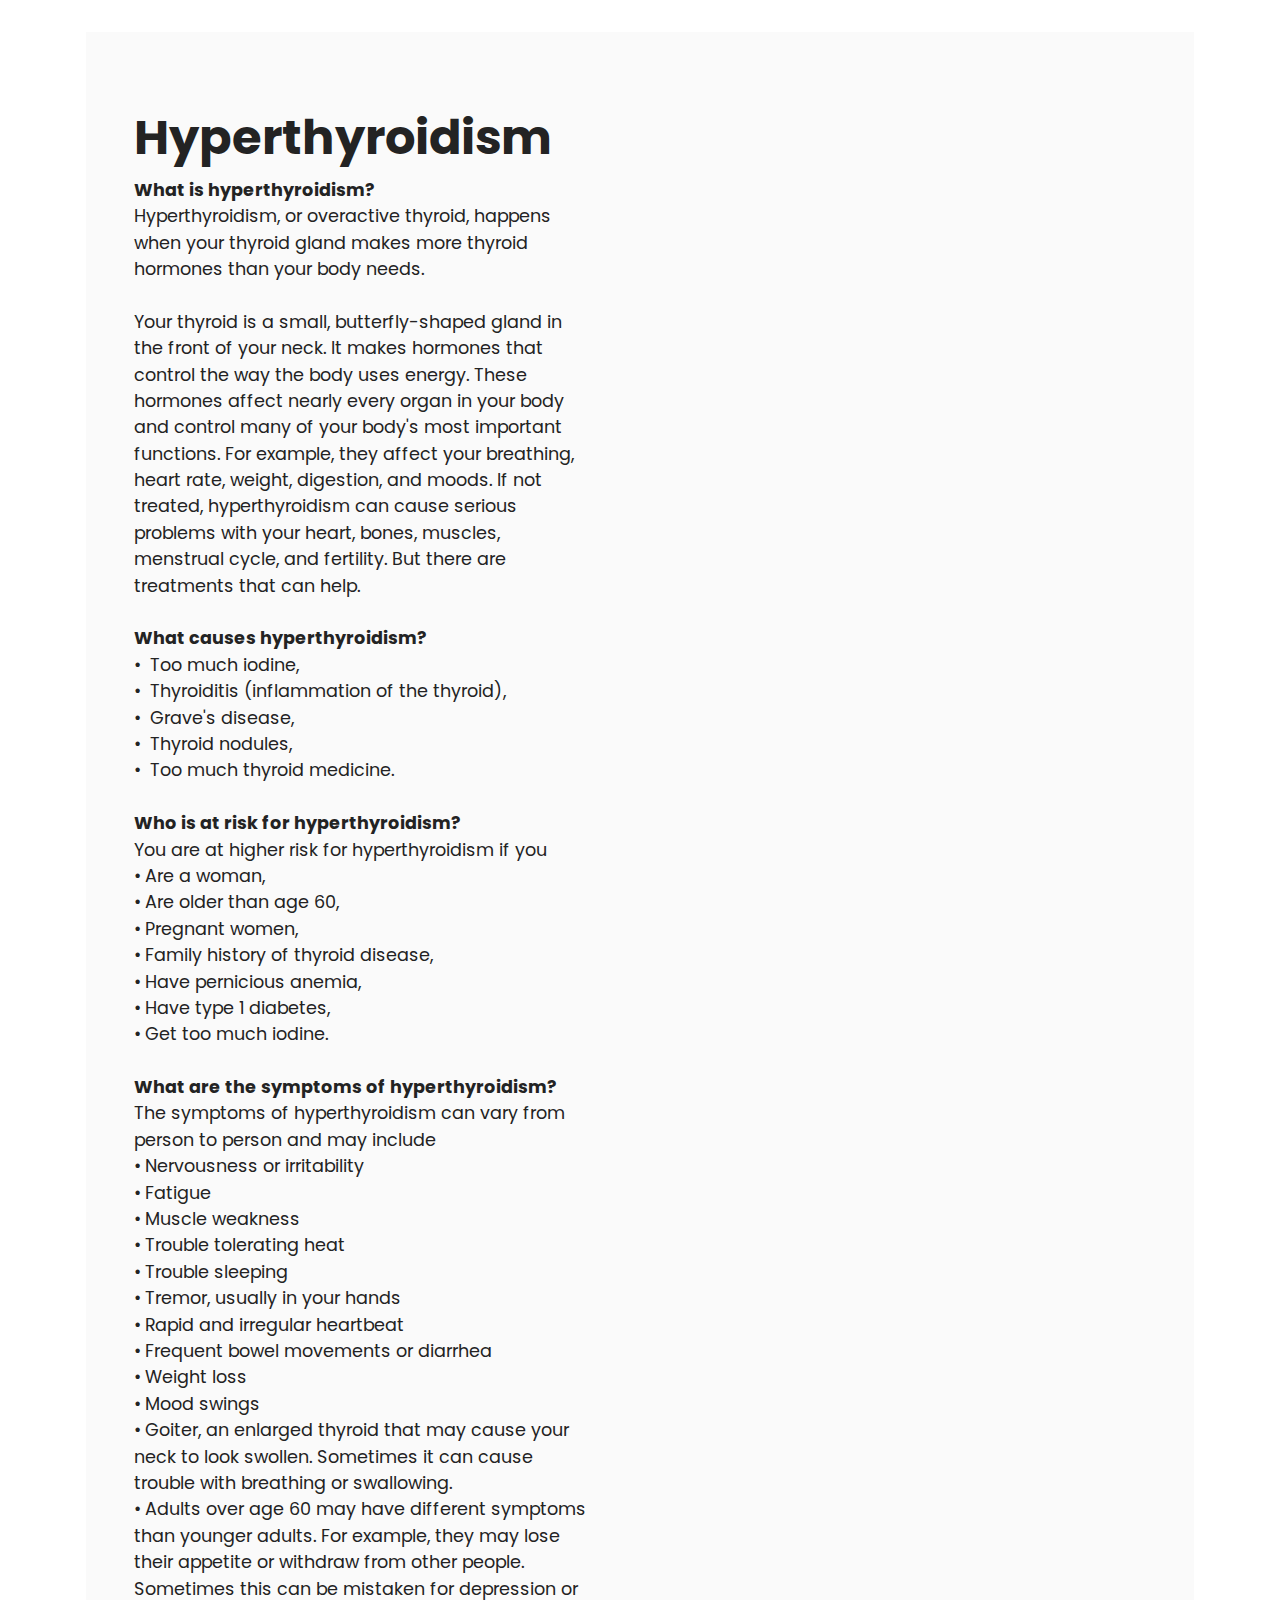
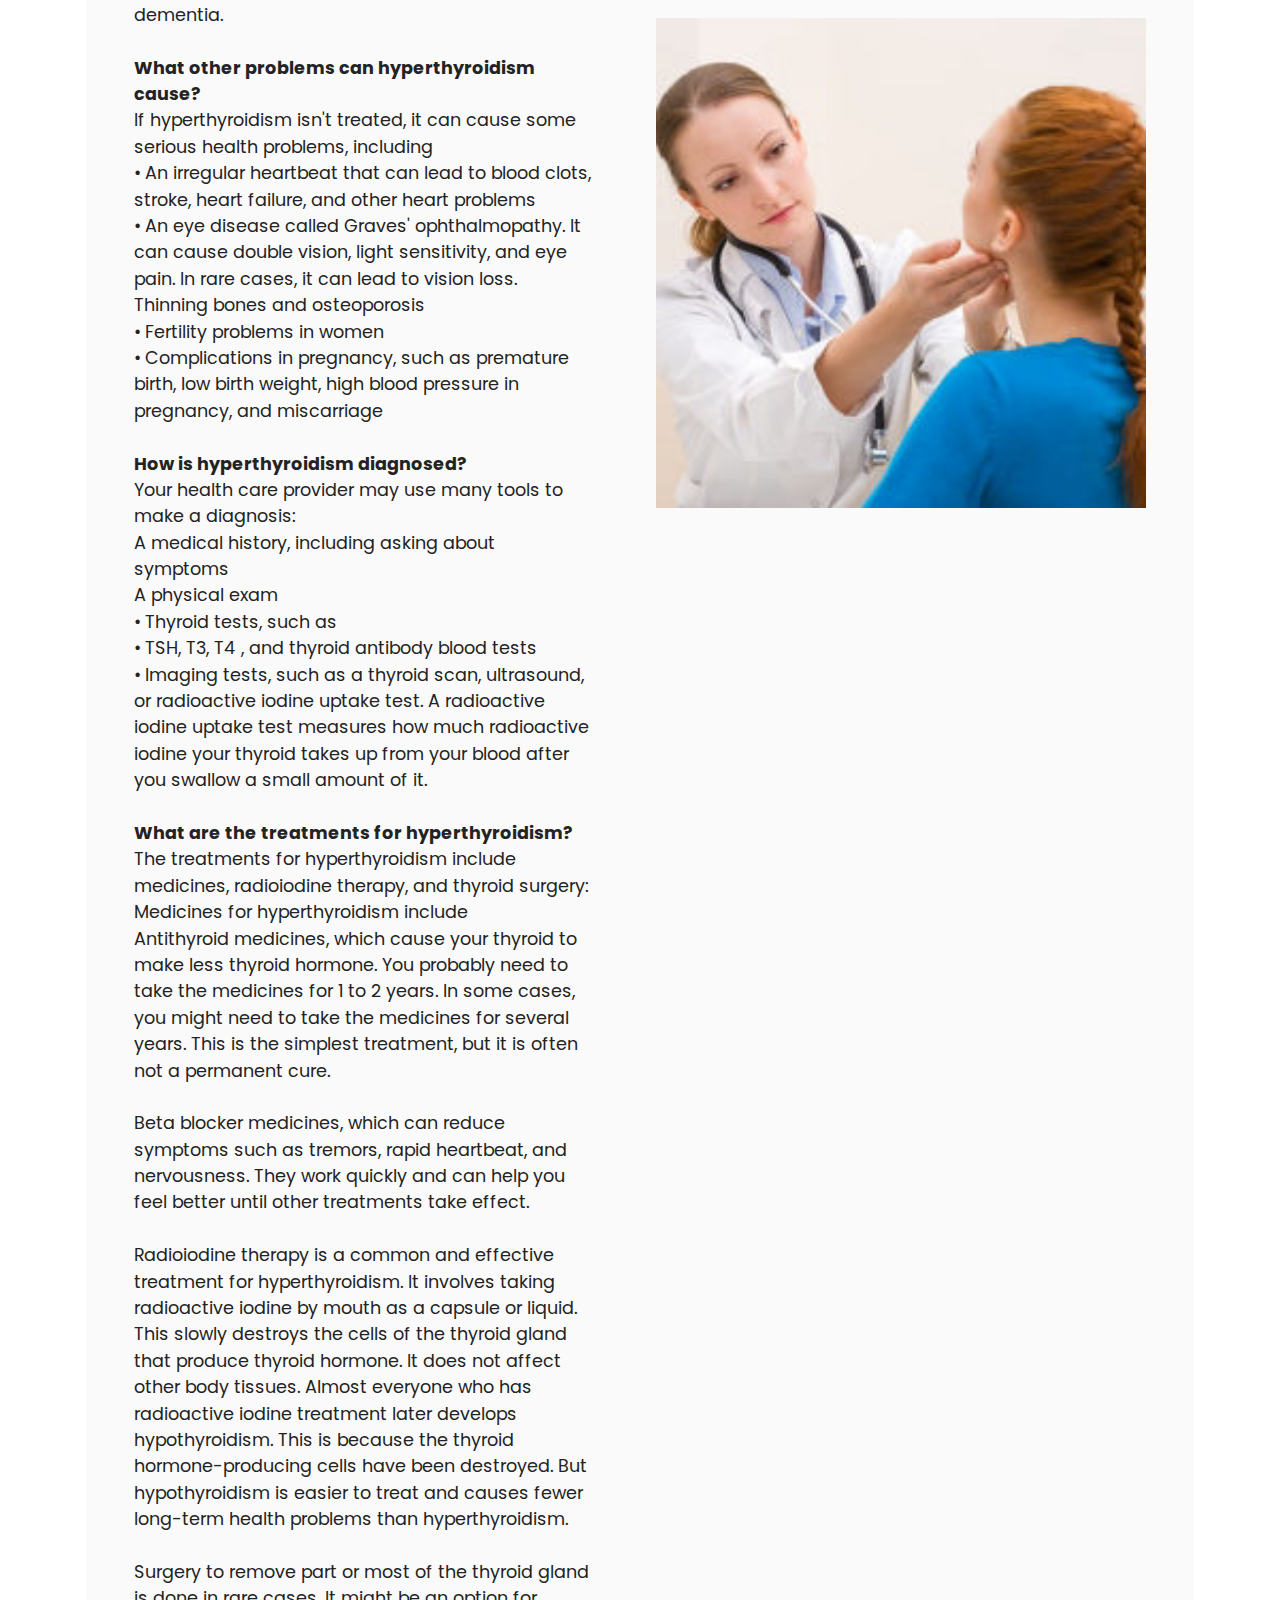
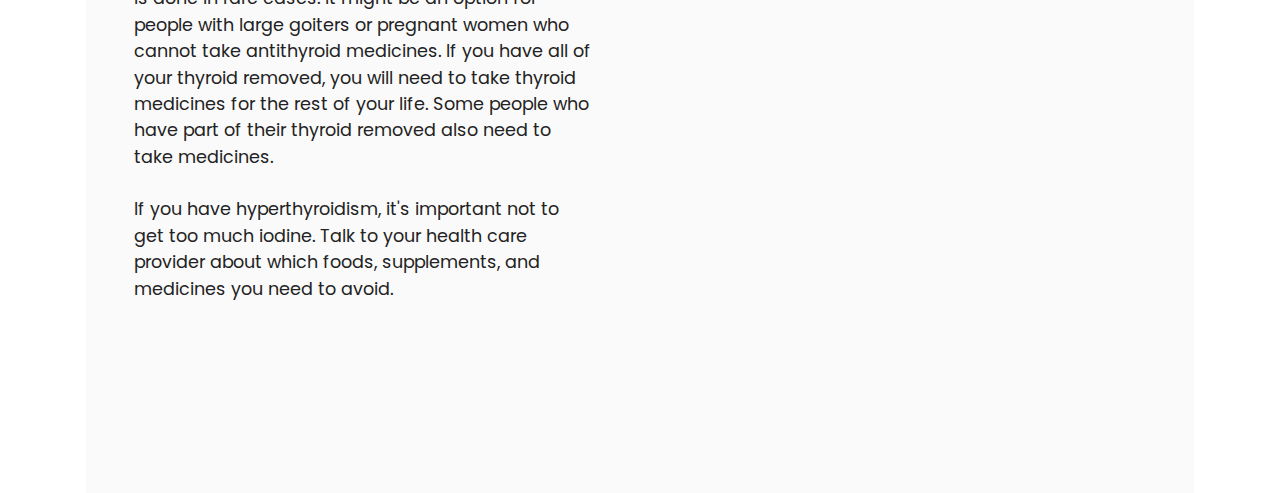
<file: hyperthyroidism.html>
<!DOCTYPE html>
<html  >
<head>
  <meta name="robots" content="noindex">
  <meta charset="UTF-8">
  <meta http-equiv="X-UA-Compatible" content="IE=edge">
  <meta name="generator" >
  <meta name="viewport" content="width=device-width, initial-scale=1, minimum-scale=1">
  <link rel="shortcut icon" href="assets/images/hc-2-128x128.png" type="image/x-icon">
  <meta name="description" content="">
  
  
  <title>Hyperthyroidism</title>
  <link rel="stylesheet" href="assets/tether/tether.min.css">
  <link rel="stylesheet" href="assets/bootstrap/css/bootstrap.min.css">
  <link rel="stylesheet" href="assets/bootstrap/css/bootstrap-grid.min.css">
  <link rel="stylesheet" href="assets/bootstrap/css/bootstrap-reboot.min.css">
  <link rel="stylesheet" href="assets/theme/css/style.css">
  <link rel="preload" href="https://fonts.googleapis.com/css?family=Poppins:100,100i,200,200i,300,300i,400,400i,500,500i,600,600i,700,700i,800,800i,900,900i&display=swap" as="style" onload="this.onload=null;this.rel='stylesheet'">
  <noscript><link rel="stylesheet" href="https://fonts.googleapis.com/css?family=Poppins:100,100i,200,200i,300,300i,400,400i,500,500i,600,600i,700,700i,800,800i,900,900i&display=swap"></noscript>
  <link rel="preload" as="style" href="assets/site/css/wp-additional.css"><link rel="stylesheet" href="assets/site/css/wp-additional.css" type="text/css">
  
  
  
  
</head>
<body>

<!-- Analytics -->
<meta name="robots" content="noindex">
<!-- /Analytics -->


  
  <section class="features15 cid-szgGktVhFS" id="features16-9">

    

    
    <div class="container">
        <div class="content-wrapper">
            <div class="row align-items-center">
                <div class="col-12 col-lg">
                    <div class="text-wrapper">
                        <h6 class="card-title wp-fonts-style display-2">
                            <strong>Hyperthyroidism</strong>
                        </h6>
                        <p class="wp-text wp-fonts-style mb-4 display-4"><strong>What is hyperthyroidism?
</strong><br>Hyperthyroidism, or overactive thyroid, happens when your thyroid gland makes more thyroid hormones than your body needs.
<br>
<br>Your thyroid is a small, butterfly-shaped gland in the front of your neck. It makes hormones that control the way the body uses energy. These hormones affect nearly every organ in your body and control many of your body's most important functions. For example, they affect your breathing, heart rate, weight, digestion, and moods. If not treated, hyperthyroidism can cause serious problems with your heart, bones, muscles, menstrual cycle, and fertility. But there are treatments that can help.<br><br><strong>What causes hyperthyroidism?</strong><br>•&nbsp; Too much iodine,
<br>•&nbsp; Thyroiditis (inflammation of the thyroid),
<br>•&nbsp; Grave's disease,
<br>•&nbsp; Thyroid nodules,
<br>•&nbsp; Too much thyroid medicine.&nbsp;<br><br><strong>Who is at risk for hyperthyroidism?
</strong><br>You are at higher risk for hyperthyroidism if you<br>•  Are a woman,<br>•  Are older than age 60,
<br>• Pregnant women,
<br>•   Family history of thyroid disease,
<br>•  Have pernicious anemia,&nbsp;<br>• Have type 1 diabetes,
<br>• Get too much iodine.<br><br><strong>What are the symptoms of hyperthyroidism?
</strong><br>The symptoms of hyperthyroidism can vary from person to person and may include
<br>•  Nervousness or irritability
<br>•  Fatigue
<br>•  Muscle weakness
<br>•  Trouble tolerating heat
<br>•  Trouble sleeping
<br>•  Tremor, usually in your hands
<br>•  Rapid and irregular heartbeat
<br>•  Frequent bowel movements or diarrhea
<br>•  Weight loss
<br>•  Mood swings
<br>•  Goiter, an enlarged thyroid that may cause your neck to look swollen. Sometimes it can cause trouble with breathing or swallowing.
<br>•  Adults over age 60 may have different symptoms than younger adults. For example, they may lose their appetite or withdraw from other people. Sometimes this can be mistaken for depression or dementia.
<br>
<br><strong>What other problems can hyperthyroidism cause?
</strong><br>If hyperthyroidism isn't treated, it can cause some serious health problems, including
<br>•  An irregular heartbeat that can lead to blood clots, stroke, heart failure, and other heart problems
<br>•  An eye disease called Graves' ophthalmopathy. It can cause double vision, light sensitivity, and eye pain. In rare cases, it can lead to vision loss.
<br>Thinning bones and osteoporosis
<br>•  Fertility problems in women
<br>•  Complications in pregnancy, such as premature birth, low birth weight, high blood pressure in pregnancy, and miscarriage
<br>
<br><strong>How is hyperthyroidism diagnosed?
</strong><br>Your health care provider may use many tools to make a diagnosis:
<br>A medical history, including asking about symptoms
<br>A physical exam
<br>•  Thyroid tests, such as
<br>•  TSH, T3, T4  , and thyroid antibody blood tests
<br>•  Imaging tests, such as a thyroid scan, ultrasound, or radioactive iodine uptake test. A radioactive iodine uptake test measures how much radioactive iodine your thyroid takes up from your blood after you swallow a small amount of it.
<br>
<br><strong>What are the treatments for hyperthyroidism?
</strong><br>The treatments for hyperthyroidism include medicines, radioiodine therapy, and thyroid surgery:
<br>Medicines for hyperthyroidism include
<br>Antithyroid medicines, which cause your thyroid to make less thyroid hormone. You probably need to take the medicines for 1 to 2 years. In some cases, you might need to take the medicines for several years. This is the simplest treatment, but it is often not a permanent cure.
<br>
<br>Beta blocker medicines, which can reduce symptoms such as tremors, rapid heartbeat, and nervousness. They work quickly and can help you feel better until other treatments take effect.
<br>
<br>Radioiodine therapy is a common and effective treatment for hyperthyroidism. It involves taking radioactive iodine by mouth as a capsule or liquid. This slowly destroys the cells of the thyroid gland that produce thyroid hormone. It does not affect other body tissues. Almost everyone who has radioactive iodine treatment later develops hypothyroidism. This is because the thyroid hormone-producing cells have been destroyed. But hypothyroidism is easier to treat and causes fewer long-term health problems than hyperthyroidism.
<br>
<br>Surgery to remove part or most of the thyroid gland is done in rare cases. It might be an option for people with large goiters or pregnant women who cannot take antithyroid medicines. If you have all of your thyroid removed, you will need to take thyroid medicines for the rest of your life. Some people who have part of their thyroid removed also need to take medicines.<br>
<br>If you have hyperthyroidism, it's important not to get too much iodine. Talk to your health care provider about which foods, supplements, and medicines you need to avoid.<br><br><br><br></p>
                        
                    </div>
                </div>
                <div class="col-12 col-lg-6">
                    <div class="image-wrapper">
                        <img src="assets/images/hyperthyroidism-230x230.jpg" alt="">
                    </div>
                </div>
            </div>
        </div>
    </div>
</section><script src="assets/web/assets/jquery/jquery.min.js"></script>  <script src="assets/popper/popper.min.js"></script>  <script src="assets/tether/tether.min.js"></script>  <script src="assets/bootstrap/js/bootstrap.min.js"></script>  <script src="assets/smoothscroll/smooth-scroll.js"></script>  <script src="assets/theme/js/script.js"></script>  
  
  
</body>
</html>
</file>
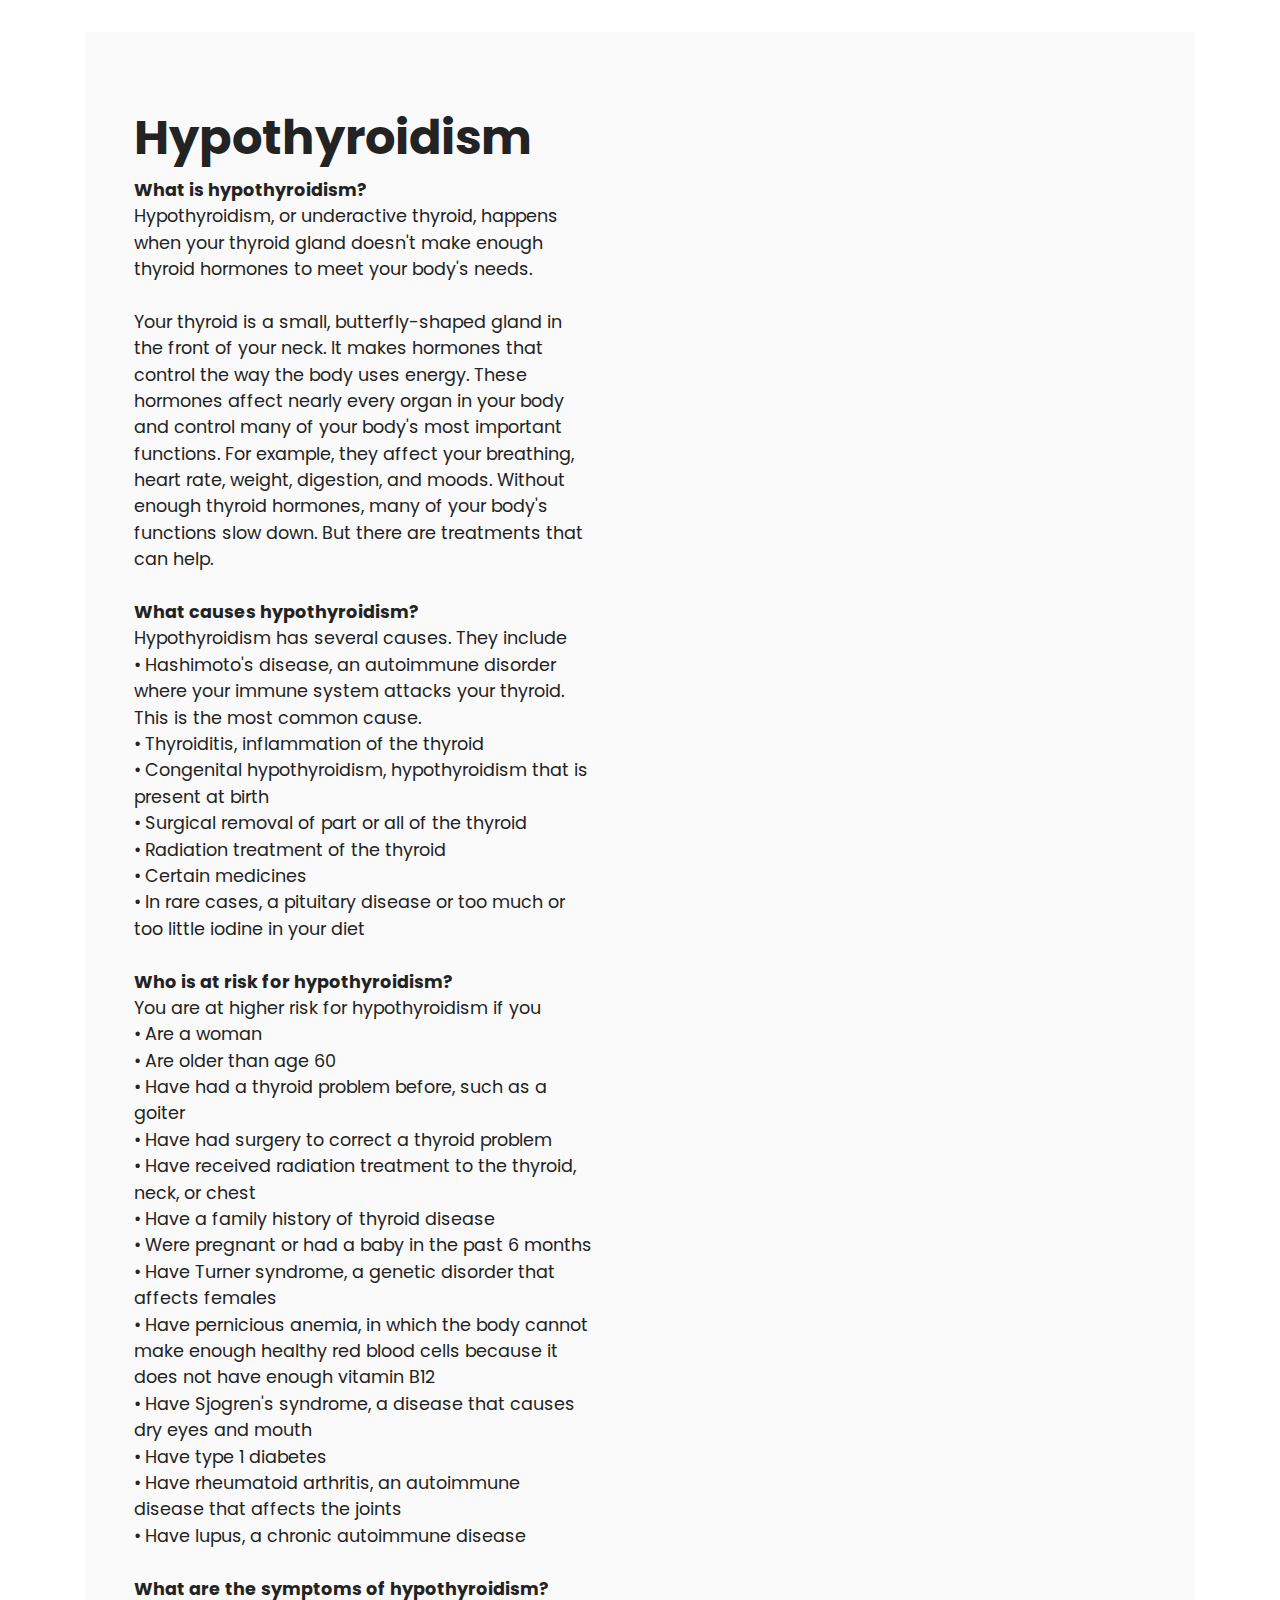
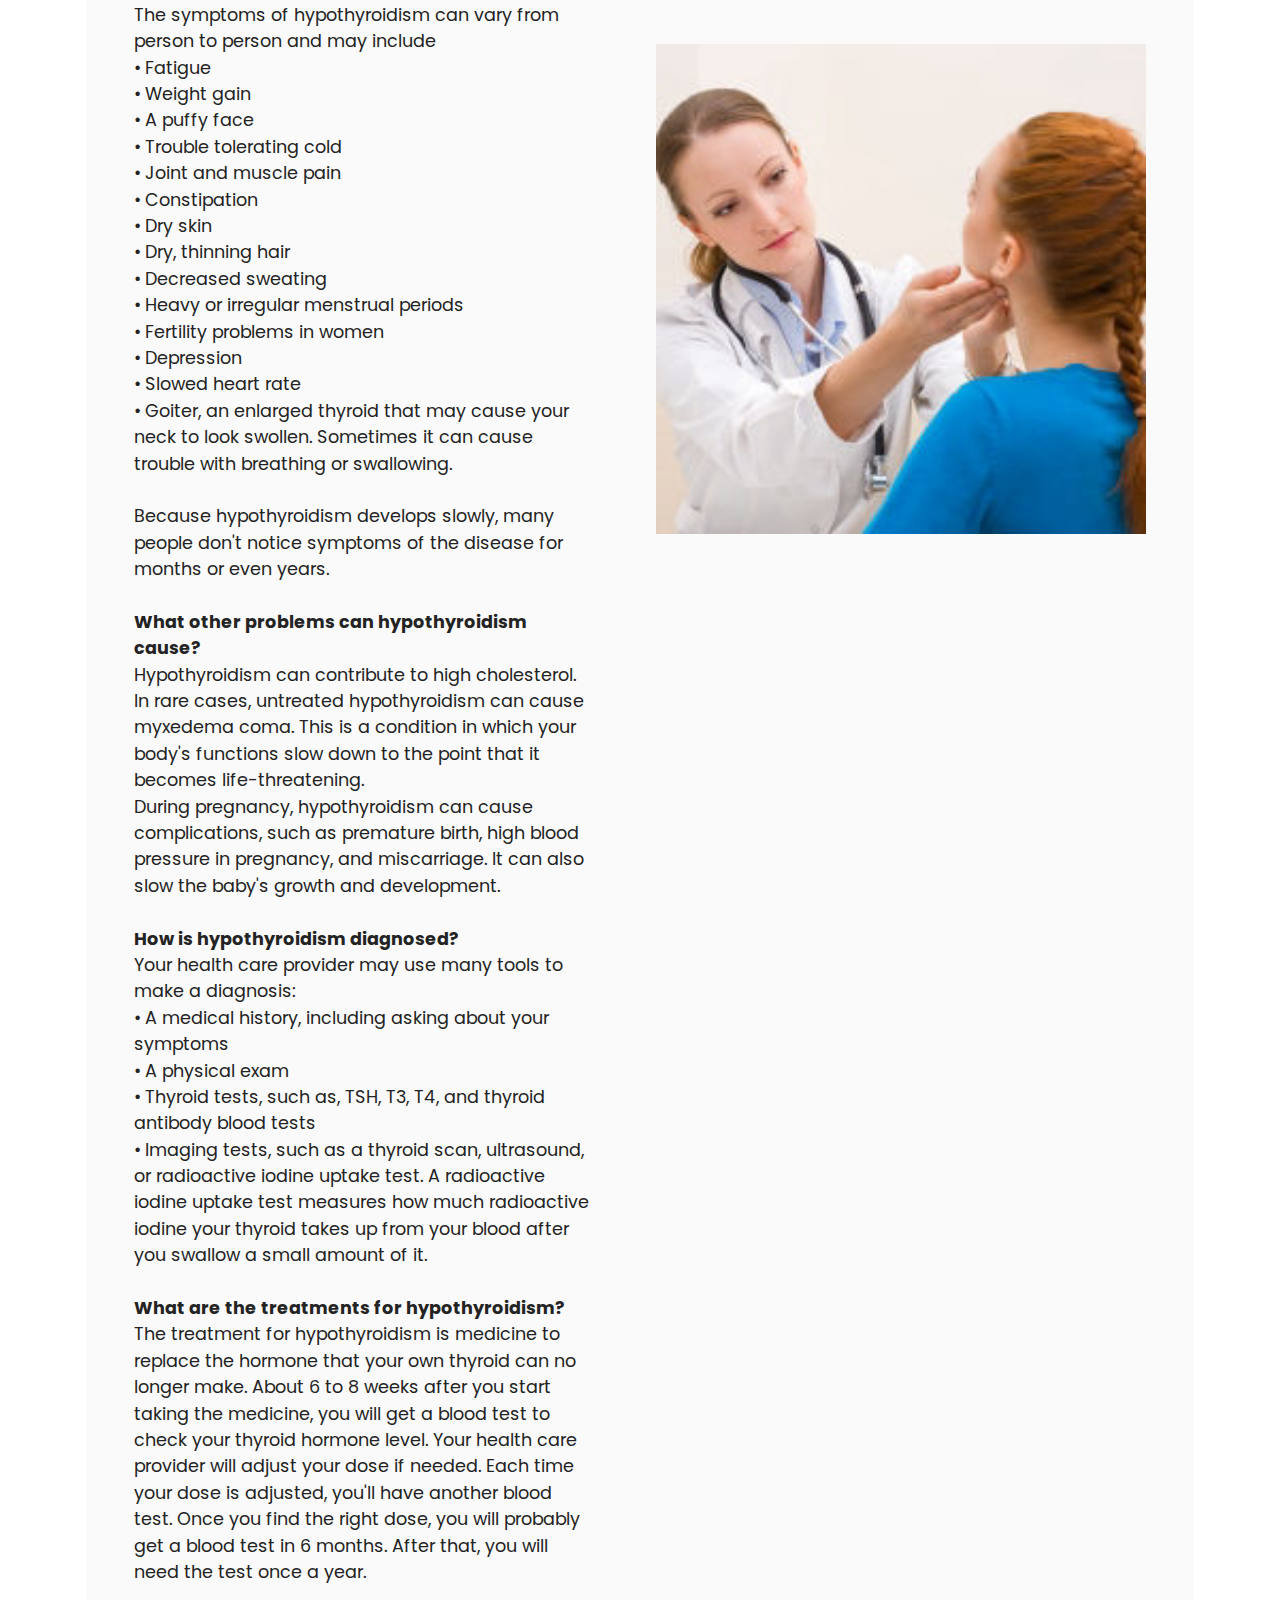
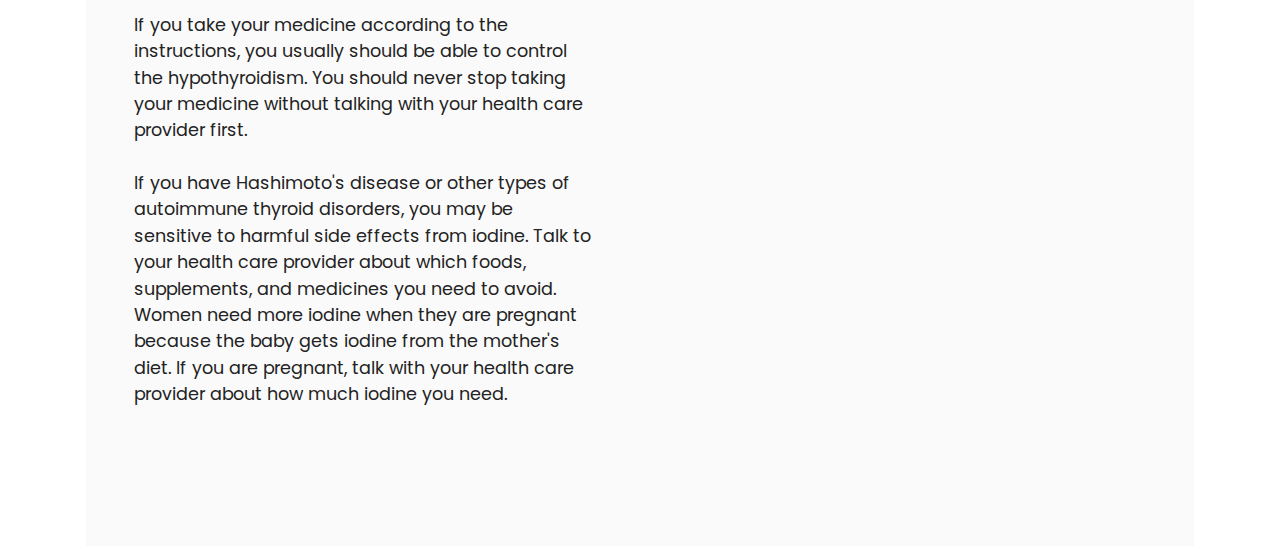
<file: hypothyroidism.html>
<!DOCTYPE html>
<html  >
<head>
  <meta name="robots" content="noindex">
  <meta charset="UTF-8">
  <meta http-equiv="X-UA-Compatible" content="IE=edge">
  <meta name="generator" >
  <meta name="viewport" content="width=device-width, initial-scale=1, minimum-scale=1">
  <link rel="shortcut icon" href="assets/images/hc-2-128x128.png" type="image/x-icon">
  <meta name="description" content="">
  
  
  <title>Hypothyroidism</title>
  <link rel="stylesheet" href="assets/tether/tether.min.css">
  <link rel="stylesheet" href="assets/bootstrap/css/bootstrap.min.css">
  <link rel="stylesheet" href="assets/bootstrap/css/bootstrap-grid.min.css">
  <link rel="stylesheet" href="assets/bootstrap/css/bootstrap-reboot.min.css">
  <link rel="stylesheet" href="assets/theme/css/style.css">
  <link rel="preload" href="https://fonts.googleapis.com/css?family=Poppins:100,100i,200,200i,300,300i,400,400i,500,500i,600,600i,700,700i,800,800i,900,900i&display=swap" as="style" onload="this.onload=null;this.rel='stylesheet'">
  <noscript><link rel="stylesheet" href="https://fonts.googleapis.com/css?family=Poppins:100,100i,200,200i,300,300i,400,400i,500,500i,600,600i,700,700i,800,800i,900,900i&display=swap"></noscript>
  <link rel="preload" as="style" href="assets/site/css/wp-additional.css"><link rel="stylesheet" href="assets/site/css/wp-additional.css" type="text/css">
  
  
  
  
</head>
<body>

<!-- Analytics -->
<meta name="robots" content="noindex">
<!-- /Analytics -->


  
  <section class="features15 cid-sAGqVQbQOQ" id="features16-i">

    

    
    <div class="container">
        <div class="content-wrapper">
            <div class="row align-items-center">
                <div class="col-12 col-lg">
                    <div class="text-wrapper">
                        <h6 class="card-title wp-fonts-style display-2">
                            <strong>Hypothyroidism</strong>
                        </h6>
                        <p class="wp-text wp-fonts-style mb-4 display-4"><strong>What is hypothyroidism?
</strong><br>Hypothyroidism, or underactive thyroid, happens when your thyroid gland doesn't make enough thyroid hormones to meet your body's needs.
<br>
<br>Your thyroid is a small, butterfly-shaped gland in the front of your neck. It makes hormones that control the way the body uses energy. These hormones affect nearly every organ in your body and control many of your body's most important functions. For example, they affect your breathing, heart rate, weight, digestion, and moods. Without enough thyroid hormones, many of your body's functions slow down. But there are treatments that can help.
<br>
<br><strong>What causes hypothyroidism?
</strong><br>Hypothyroidism has several causes. They include
<br>•  Hashimoto's disease, an autoimmune disorder where your immune system attacks your thyroid. This is the most common cause.
<br>•  Thyroiditis, inflammation of the thyroid
<br>•  Congenital hypothyroidism, hypothyroidism that is present at birth
<br>•  Surgical removal of part or all of the thyroid
<br>•  Radiation treatment of the thyroid
<br>•  Certain medicines
<br>•  In rare cases, a pituitary disease or too much or too little iodine in your diet
<br>
<br><strong>Who is at risk for hypothyroidism?
</strong><br>You are at higher risk for hypothyroidism if you
<br>•  Are a woman
<br>•  Are older than age 60
<br>•  Have had a thyroid problem before, such as a goiter
<br>•  Have had surgery to correct a thyroid problem
<br>•  Have received radiation treatment to the thyroid, neck, or chest
<br>•  Have a family history of thyroid disease
<br>•  Were pregnant or had a baby in the past 6 months
<br>•  Have Turner syndrome, a genetic disorder that affects females
<br>•  Have pernicious anemia, in which the body cannot make enough healthy red blood cells because it does not have enough vitamin B12
<br>•  Have Sjogren's syndrome, a disease that causes dry eyes and mouth
<br>•  Have type 1 diabetes
<br>•  Have rheumatoid arthritis, an autoimmune disease that affects the joints
<br>•  Have lupus, a chronic autoimmune disease
<br>
<br><strong>What are the symptoms of hypothyroidism?
</strong><br>The symptoms of hypothyroidism can vary from person to person and may include
<br>•  Fatigue
<br>•  Weight gain
<br>•  A puffy face
<br>•  Trouble tolerating cold
<br>•  Joint and muscle pain
<br>•  Constipation
<br>•  Dry skin
<br>•  Dry, thinning hair
<br>•  Decreased sweating
<br>•  Heavy or irregular menstrual periods
<br>•  Fertility problems in women
<br>•  Depression
<br>•  Slowed heart rate
<br>•  Goiter, an enlarged thyroid that may cause your neck to look swollen. Sometimes it can cause trouble with breathing or swallowing.
<br>
<br>Because hypothyroidism develops slowly, many people don't notice symptoms of the disease for months or even years.
<br>
<br><strong>What other problems can hypothyroidism cause?
</strong><br>Hypothyroidism can contribute to high cholesterol. In rare cases, untreated hypothyroidism can cause myxedema coma. This is a condition in which your body's functions slow down to the point that it becomes life-threatening.
<br>During pregnancy, hypothyroidism can cause complications, such as premature birth, high blood pressure in pregnancy, and miscarriage. It can also slow the baby's growth and development.
<br>
<br><strong>How is hypothyroidism diagnosed?
</strong><br>Your health care provider may use many tools to make a diagnosis:
<br>•  A medical history, including asking about your symptoms
<br>•  A physical exam
<br>•  Thyroid tests, such as, TSH, T3, T4, and thyroid antibody blood tests
<br>•  Imaging tests, such as a thyroid scan, ultrasound, or radioactive iodine uptake test. A radioactive iodine uptake test measures how much radioactive iodine your thyroid takes up from your blood after you swallow a small amount of it.
<br>
<br><strong>What are the treatments for hypothyroidism?
<br></strong>The treatment for hypothyroidism is medicine to replace the hormone that your own thyroid can no longer make. About 6 to 8 weeks after you start taking the medicine, you will get a blood test to check your thyroid hormone level. Your health care provider will adjust your dose if needed. Each time your dose is adjusted, you'll have another blood test. Once you find the right dose, you will probably get a blood test in 6 months. After that, you will need the test once a year.
<br>
<br>If you take your medicine according to the instructions, you usually should be able to control the hypothyroidism. You should never stop taking your medicine without talking with your health care provider first.<br>
<br>If you have Hashimoto's disease or other types of autoimmune thyroid disorders, you may be sensitive to harmful side effects from iodine. Talk to your health care provider about which foods, supplements, and medicines you need to avoid.
<br>Women need more iodine when they are pregnant because the baby gets iodine from the mother's diet. If you are pregnant, talk with your health care provider about how much iodine you need.<br><br></p>
                        
                    </div>
                </div>
                <div class="col-12 col-lg-6">
                    <div class="image-wrapper">
                        <img src="assets/images/hyperthyroidism-230x230.jpg" alt="">
                    </div>
                </div>
            </div>
        </div>
    </div>
</section><script src="assets/web/assets/jquery/jquery.min.js"></script>  <script src="assets/popper/popper.min.js"></script>  <script src="assets/tether/tether.min.js"></script>  <script src="assets/bootstrap/js/bootstrap.min.js"></script>  <script src="assets/smoothscroll/smooth-scroll.js"></script>  <script src="assets/theme/js/script.js"></script>  
  
  
</body>
</html>
</file>
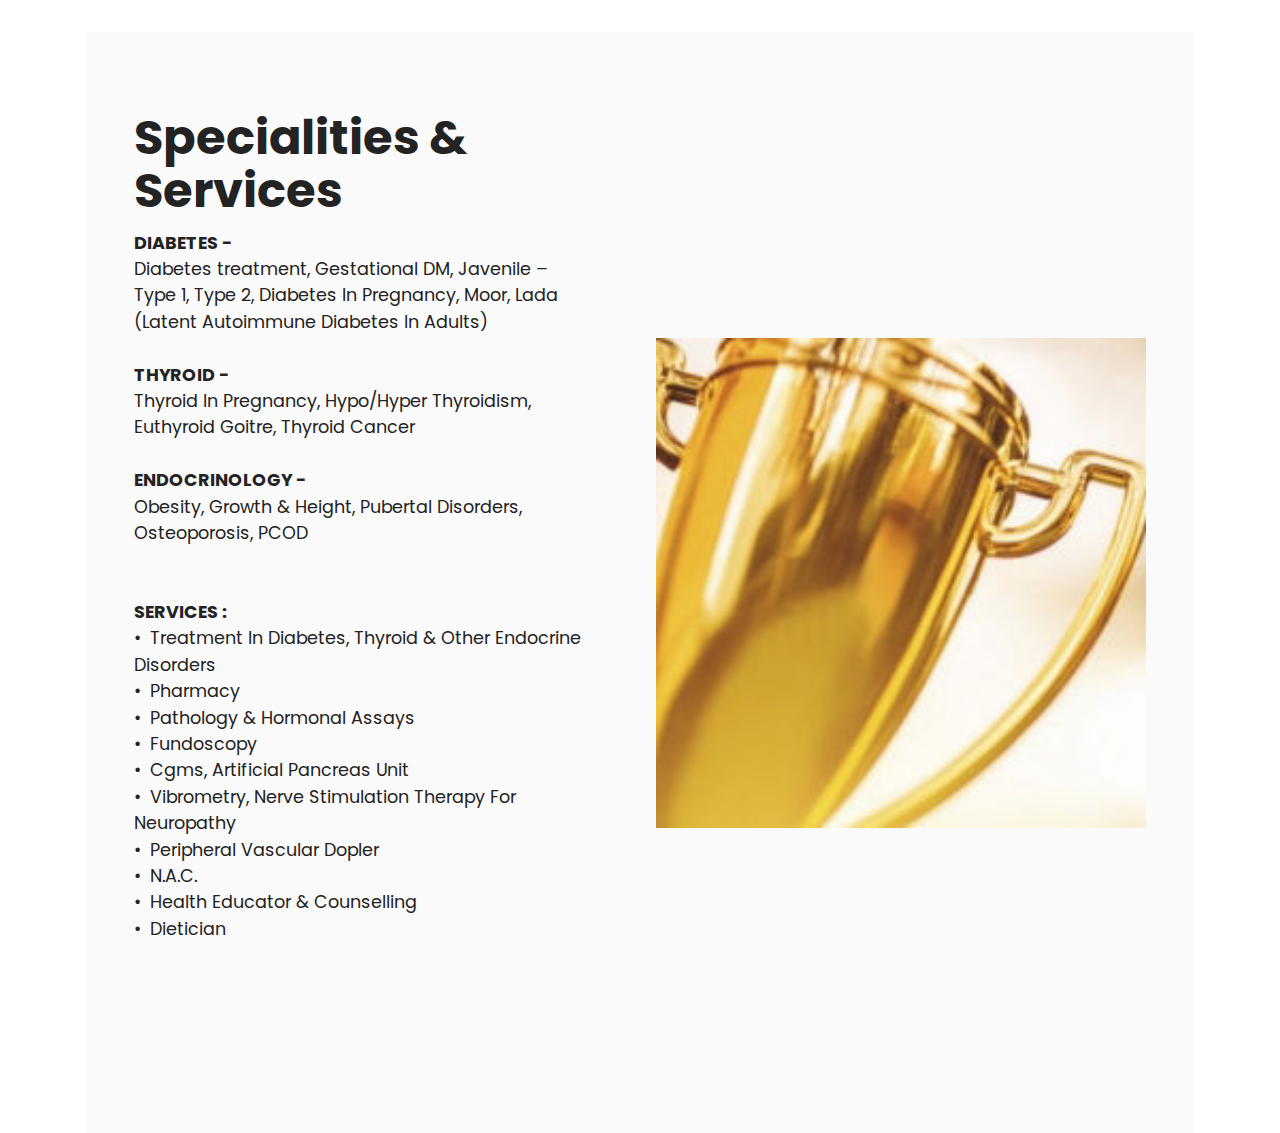
<file: services.html>
<!DOCTYPE html>
<html  >
<head>
  <meta name="robots" content="noindex">
  <meta charset="UTF-8">
  <meta http-equiv="X-UA-Compatible" content="IE=edge">
  <meta name="generator" >
  <meta name="viewport" content="width=device-width, initial-scale=1, minimum-scale=1">
  <link rel="shortcut icon" href="assets/images/hc-2-128x128.png" type="image/x-icon">
  <meta name="description" content="">
  
  
  <title>Services</title>
  <link rel="stylesheet" href="assets/tether/tether.min.css">
  <link rel="stylesheet" href="assets/bootstrap/css/bootstrap.min.css">
  <link rel="stylesheet" href="assets/bootstrap/css/bootstrap-grid.min.css">
  <link rel="stylesheet" href="assets/bootstrap/css/bootstrap-reboot.min.css">
  <link rel="stylesheet" href="assets/theme/css/style.css">
  <link rel="preload" href="https://fonts.googleapis.com/css?family=Poppins:100,100i,200,200i,300,300i,400,400i,500,500i,600,600i,700,700i,800,800i,900,900i&display=swap" as="style" onload="this.onload=null;this.rel='stylesheet'">
  <noscript><link rel="stylesheet" href="https://fonts.googleapis.com/css?family=Poppins:100,100i,200,200i,300,300i,400,400i,500,500i,600,600i,700,700i,800,800i,900,900i&display=swap"></noscript>
  <link rel="preload" as="style" href="assets/site/css/wp-additional.css"><link rel="stylesheet" href="assets/site/css/wp-additional.css" type="text/css">
  
  
  
  
</head>
<body>

<!-- Analytics -->
<meta name="robots" content="noindex">
<!-- /Analytics -->


  
  <section class="features15 cid-szmh9Vvx4M" id="features16-e">

    

    
    <div class="container">
        <div class="content-wrapper">
            <div class="row align-items-center">
                <div class="col-12 col-lg">
                    <div class="text-wrapper">
                        <h6 class="card-title wp-fonts-style display-2">
                            <strong>Specialities &amp; Services</strong></h6>
                        <p class="wp-text wp-fonts-style mb-4 display-4"><strong>DIABETES -</strong><br>Diabetes treatment, Gestational DM, Javenile – Type 1, Type 2, Diabetes In Pregnancy, Moor, Lada (Latent Autoimmune Diabetes In Adults)<br><br><strong>THYROID -</strong><br>Thyroid In Pregnancy, Hypo/Hyper Thyroidism, Euthyroid Goitre, Thyroid Cancer
<br>
<br><strong>ENDOCRINOLOGY -</strong><br>Obesity, Growth &amp; Height, Pubertal Disorders, Osteoporosis, PCOD<br><br><br><strong>SERVICES :</strong><br>•&nbsp; Treatment In Diabetes, Thyroid &amp; Other Endocrine Disorders
<br>•&nbsp; Pharmacy
<br>•&nbsp; Pathology &amp; Hormonal Assays
<br>•&nbsp; Fundoscopy
<br>•  &nbsp;Cgms, Artificial Pancreas Unit
<br>•  &nbsp;Vibrometry, Nerve Stimulation Therapy For Neuropathy
<br>•&nbsp; Peripheral Vascular Dopler
<br>•&nbsp; N.A.C.
<br>•&nbsp; Health Educator &amp; Counselling
<br>•&nbsp; Dietician<br><br><br><br></p>
                        
                    </div>
                </div>
                <div class="col-12 col-lg-6">
                    <div class="image-wrapper">
                        <img src="assets/images/aw-230x230.jpg" alt="">
                    </div>
                </div>
            </div>
        </div>
    </div>
</section><script src="assets/web/assets/jquery/jquery.min.js"></script>  <script src="assets/popper/popper.min.js"></script>  <script src="assets/tether/tether.min.js"></script>  <script src="assets/bootstrap/js/bootstrap.min.js"></script>  <script src="assets/smoothscroll/smooth-scroll.js"></script>  <script src="assets/theme/js/script.js"></script>  
  
  
</body>
</html>
</file>
<file: assets/theme/css/style.css>
@charset "UTF-8";
section {
  background-color: #ffffff;
}

body {
  font-style: normal;
  line-height: 1.5;
  font-weight: 400;
  color: #232323;
  position: relative;
}

section,
.container,
.container-fluid {
  position: relative;
  word-wrap: break-word;
}

a.wp-iconfont:hover {
  text-decoration: none;
}

.article .lead p,
.article .lead ul,
.article .lead ol,
.article .lead pre,
.article .lead blockquote {
  margin-bottom: 0;
}

a {
  font-style: normal;
  font-weight: 400;
  cursor: pointer;
}
a, a:hover {
  text-decoration: none;
}

.wp-section-title {
  font-style: normal;
  line-height: 1.3;
}

.wp-section-subtitle {
  line-height: 1.3;
}

.wp-text {
  font-style: normal;
  line-height: 1.7;
}

h1,
h2,
h3,
h4,
h5,
h6,
.display-1,
.display-2,
.display-4,
.display-5,
.display-7,
span,
p,
a {
  line-height: 1;
  word-break: break-word;
  word-wrap: break-word;
  font-weight: 400;
}

b,
strong {
  font-weight: bold;
}

input:-webkit-autofill, input:-webkit-autofill:hover, input:-webkit-autofill:focus, input:-webkit-autofill:active {
  transition-delay: 9999s;
  -webkit-transition-property: background-color, color;
  transition-property: background-color, color;
}

textarea[type=hidden] {
  display: none;
}

section {
  background-position: 50% 50%;
  background-repeat: no-repeat;
  background-size: cover;
}
section .wp-background-video,
section .wp-background-video-preview {
  position: absolute;
  bottom: 0;
  left: 0;
  right: 0;
  top: 0;
}

.hidden {
  visibility: hidden;
}

.wp-z-index20 {
  z-index: 20;
}

/*! Base colors */
.wp-white {
  color: #ffffff;
}

.wp-black {
  color: #111111;
}

.wp-bg-white {
  background-color: #ffffff;
}

.wp-bg-black {
  background-color: #000000;
}

/*! Text-aligns */
.align-left {
  text-align: left;
}

.align-center {
  text-align: center;
}

.align-right {
  text-align: right;
}

/*! Font-weight  */
.wp-light {
  font-weight: 300;
}

.wp-regular {
  font-weight: 400;
}

.wp-semibold {
  font-weight: 500;
}

.wp-bold {
  font-weight: 700;
}

/*! Media  */
.media-content {
  flex-basis: 100%;
}

.media-container-row {
  display: flex;
  flex-direction: row;
  flex-wrap: wrap;
  justify-content: center;
  align-content: center;
  align-items: start;
}
.media-container-row .media-size-item {
  width: 400px;
}

.media-container-column {
  display: flex;
  flex-direction: column;
  flex-wrap: wrap;
  justify-content: center;
  align-content: center;
  align-items: stretch;
}
.media-container-column > * {
  width: 100%;
}

@media (min-width: 992px) {
  .media-container-row {
    flex-wrap: nowrap;
  }
}
figure {
  margin-bottom: 0;
  overflow: hidden;
}

figure[wp-media-size] {
  transition: width 0.1s;
}

img,
iframe {
  display: block;
  width: 100%;
}

.card {
  background-color: transparent;
  border: none;
}

.card-box {
  width: 100%;
}

.card-img {
  text-align: center;
  flex-shrink: 0;
  -webkit-flex-shrink: 0;
}

.media {
  max-width: 100%;
  margin: 0 auto;
}

.wp-figure {
  align-self: center;
}

.media-container > div {
  max-width: 100%;
}

.wp-figure img,
.card-img img {
  width: 100%;
}

@media (max-width: 991px) {
  .media-size-item {
    width: auto !important;
  }

  .media {
    width: auto;
  }

  .wp-figure {
    width: 100% !important;
  }
}
/*! Buttons */
.wp-section-btn {
  margin-left: -0.6rem;
  margin-right: -0.6rem;
  font-size: 0;
}

.btn {
  font-weight: 600;
  border-width: 1px;
  font-style: normal;
  margin: 0.6rem 0.6rem;
  white-space: normal;
  transition: all 0.2s ease-in-out;
  display: inline-flex;
  align-items: center;
  justify-content: center;
  word-break: break-word;
}

.btn-sm {
  font-weight: 600;
  letter-spacing: 0px;
  transition: all 0.3s ease-in-out;
}

.btn-md {
  font-weight: 600;
  letter-spacing: 0px;
  transition: all 0.3s ease-in-out;
}

.btn-lg {
  font-weight: 600;
  letter-spacing: 0px;
  transition: all 0.3s ease-in-out;
}

.btn-form {
  margin: 0;
}
.btn-form:hover {
  cursor: pointer;
}

nav .wp-section-btn {
  margin-left: 0rem;
  margin-right: 0rem;
}

/*! Btn icon margin */
.btn .wp-iconfont,
.btn.btn-sm .wp-iconfont {
  order: 1;
  cursor: pointer;
  margin-left: 0.5rem;
  vertical-align: sub;
}

.btn.btn-md .wp-iconfont,
.btn.btn-md .wp-iconfont {
  margin-left: 0.8rem;
}

.wp-regular {
  font-weight: 400;
}

.wp-semibold {
  font-weight: 500;
}

.wp-bold {
  font-weight: 700;
}

[type=submit] {
  -webkit-appearance: none;
}

/*! Full-screen */
.wp-fullscreen .wp-overlay {
  min-height: 100vh;
}

.wp-fullscreen {
  display: flex;
  display: -moz-flex;
  display: -ms-flex;
  display: -o-flex;
  align-items: center;
  min-height: 100vh;
  padding-top: 3rem;
  padding-bottom: 3rem;
}

/*! Map */
.map {
  height: 25rem;
  position: relative;
}
.map iframe {
  width: 100%;
  height: 100%;
}

/*! Scroll to top arrow */
.wp-arrow-up {
  bottom: 25px;
  right: 90px;
  position: fixed;
  text-align: right;
  z-index: 5000;
  color: #ffffff;
  font-size: 22px;
}

.wp-arrow-up a {
  background: rgba(0, 0, 0, 0.2);
  border-radius: 50%;
  color: #fff;
  display: inline-block;
  height: 60px;
  width: 60px;
  border: 2px solid #fff;
  outline-style: none !important;
  position: relative;
  text-decoration: none;
  transition: all 0.3s ease-in-out;
  cursor: pointer;
  text-align: center;
}
.wp-arrow-up a:hover {
  background-color: rgba(0, 0, 0, 0.4);
}
.wp-arrow-up a i {
  line-height: 60px;
}

.wp-arrow-up-icon {
  display: block;
  color: #fff;
}

.wp-arrow-up-icon::before {
  content: "›";
  display: inline-block;
  font-family: serif;
  font-size: 22px;
  line-height: 1;
  font-style: normal;
  position: relative;
  top: 6px;
  left: -4px;
  transform: rotate(-90deg);
}

/*! Arrow Down */
.wp-arrow {
  position: absolute;
  bottom: 45px;
  left: 50%;
  width: 60px;
  height: 60px;
  cursor: pointer;
  background-color: rgba(80, 80, 80, 0.5);
  border-radius: 50%;
  transform: translateX(-50%);
}
@media (max-width: 767px) {
  .wp-arrow {
    display: none;
  }
}
.wp-arrow > a {
  display: inline-block;
  text-decoration: none;
  outline-style: none;
  -webkit-animation: arrowdown 1.7s ease-in-out infinite;
          animation: arrowdown 1.7s ease-in-out infinite;
  color: #ffffff;
}
.wp-arrow > a > i {
  position: absolute;
  top: -2px;
  left: 15px;
  font-size: 2rem;
}

#scrollToTop a i::before {
  content: "";
  position: absolute;
  display: block;
  border-bottom: 2.5px solid #fff;
  border-left: 2.5px solid #fff;
  width: 27.8%;
  height: 27.8%;
  left: 50%;
  top: 51%;
  transform: translateY(-30%) translateX(-50%) rotate(135deg);
}

@keyframes arrowdown {
  0% {
    transform: translateY(0px);
  }
  50% {
    transform: translateY(-5px);
  }
  100% {
    transform: translateY(0px);
  }
}
@-webkit-keyframes arrowdown {
  0% {
    transform: translateY(0px);
  }
  50% {
    transform: translateY(-5px);
  }
  100% {
    transform: translateY(0px);
  }
}
@media (max-width: 500px) {
  .wp-arrow-up {
    left: 0;
    right: 0;
    text-align: center;
  }
}
/*Gradients animation*/
@keyframes gradient-animation {
  from {
    background-position: 0% 100%;
    -webkit-animation-timing-function: ease-in-out;
            animation-timing-function: ease-in-out;
  }
  to {
    background-position: 100% 0%;
    -webkit-animation-timing-function: ease-in-out;
            animation-timing-function: ease-in-out;
  }
}
@-webkit-keyframes gradient-animation {
  from {
    background-position: 0% 100%;
    -webkit-animation-timing-function: ease-in-out;
            animation-timing-function: ease-in-out;
  }
  to {
    background-position: 100% 0%;
    -webkit-animation-timing-function: ease-in-out;
            animation-timing-function: ease-in-out;
  }
}
.bg-gradient {
  background-size: 200% 200%;
  animation: gradient-animation 5s infinite alternate;
  -webkit-animation: gradient-animation 5s infinite alternate;
}

.menu .navbar-brand {
  display: -webkit-flex;
}
.menu .navbar-brand span {
  display: flex;
  display: -webkit-flex;
}
.menu .navbar-brand .navbar-caption-wrap {
  display: -webkit-flex;
}
.menu .navbar-brand .navbar-logo img {
  display: -webkit-flex;
  width: auto;
}
@media (min-width: 768px) and (max-width: 991px) {
  .menu .navbar-toggleable-sm .navbar-nav {
    display: -ms-flexbox;
  }
}
@media (max-width: 991px) {
  .menu .navbar-collapse {
    max-height: 93.5vh;
  }
  .menu .navbar-collapse.show {
    overflow: auto;
  }
}
@media (min-width: 992px) {
  .menu .navbar-nav.nav-dropdown {
    display: -webkit-flex;
  }
  .menu .navbar-toggleable-sm .navbar-collapse {
    display: -webkit-flex !important;
  }
  .menu .collapsed .navbar-collapse {
    max-height: 93.5vh;
  }
  .menu .collapsed .navbar-collapse.show {
    overflow: auto;
  }
}
@media (max-width: 767px) {
  .menu .navbar-collapse {
    max-height: 80vh;
  }
}

.nav-link .wp-iconfont {
  margin-right: 0.5rem;
}

.navbar {
  display: -webkit-flex;
  -webkit-flex-wrap: wrap;
  -webkit-align-items: center;
  -webkit-justify-content: space-between;
}

.navbar-collapse {
  -webkit-flex-basis: 100%;
  -webkit-flex-grow: 1;
  -webkit-align-items: center;
}

.nav-dropdown .link {
  padding: 0.667em 1.667em !important;
  margin: 0 !important;
}

.nav {
  display: -webkit-flex;
  -webkit-flex-wrap: wrap;
}

.row {
  display: -webkit-flex;
  -webkit-flex-wrap: wrap;
}

.justify-content-center {
  -webkit-justify-content: center;
}

.form-inline {
  display: -webkit-flex;
}

.card-wrapper {
  -webkit-flex: 1;
}

.carousel-control {
  z-index: 10;
  display: -webkit-flex;
}

.carousel-controls {
  display: -webkit-flex;
}

.media {
  display: -webkit-flex;
}

.form-group:focus {
  outline: none;
}

.jq-selectbox__select {
  padding: 7px 0;
  position: relative;
}

.jq-selectbox__dropdown {
  overflow: hidden;
  border-radius: 10px;
  position: absolute;
  top: 100%;
  left: 0 !important;
  width: 100% !important;
}

.jq-selectbox__trigger-arrow {
  right: 0;
  transform: translateY(-50%);
}

.jq-selectbox li {
  padding: 1.07em 0.5em;
}

input[type=range] {
  padding-left: 0 !important;
  padding-right: 0 !important;
}

.modal-dialog,
.modal-content {
  height: 100%;
}

.modal-dialog .carousel-inner {
  height: calc(100vh - 1.75rem);
}
@media (max-width: 575px) {
  .modal-dialog .carousel-inner {
    height: calc(100vh - 1rem);
  }
}

.carousel-item {
  text-align: center;
}

.carousel-item img {
  margin: auto;
}

.navbar-toggler {
  align-self: flex-start;
  padding: 0.25rem 0.75rem;
  font-size: 1.25rem;
  line-height: 1;
  background: transparent;
  border: 1px solid transparent;
  border-radius: 0.25rem;
}

.navbar-toggler:focus,
.navbar-toggler:hover {
  text-decoration: none;
}

.navbar-toggler-icon {
  display: inline-block;
  width: 1.5em;
  height: 1.5em;
  vertical-align: middle;
  content: "";
  background: no-repeat center center;
  background-size: 100% 100%;
}

.navbar-toggler-left {
  position: absolute;
  left: 1rem;
}

.navbar-toggler-right {
  position: absolute;
  right: 1rem;
}

.card-img {
  width: auto;
}

.menu .navbar.collapsed:not(.beta-menu) {
  flex-direction: column;
}

.carousel-item.active,
.carousel-item-next,
.carousel-item-prev {
  display: flex;
}

.note-air-layout .dropup .dropdown-menu,
.note-air-layout .navbar-fixed-bottom .dropdown .dropdown-menu {
  bottom: initial !important;
}

html,
body {
  height: auto;
  min-height: 100vh;
}

.dropup .dropdown-toggle::after {
  display: none;
}

.form-asterisk {
  font-family: initial;
  position: absolute;
  top: -2px;
  font-weight: normal;
}

.form-control-label {
  position: relative;
  cursor: pointer;
  margin-bottom: 0.357em;
  padding: 0;
}

.alert {
  color: #ffffff;
  border-radius: 0;
  border: 0;
  font-size: 1.1rem;
  line-height: 1.5;
  margin-bottom: 1.875rem;
  padding: 1.25rem;
  position: relative;
  text-align: center;
}
.alert.alert-form::after {
  background-color: inherit;
  bottom: -7px;
  content: "";
  display: block;
  height: 14px;
  left: 50%;
  margin-left: -7px;
  position: absolute;
  transform: rotate(45deg);
  width: 14px;
}

.form-control {
  background-color: #ffffff;
  background-clip: border-box;
  color: #232323;
  line-height: 1rem !important;
  height: auto;
  padding: 0.6rem 1.2rem;
  transition: border-color 0.25s ease 0s;
  border: 1px solid transparent !important;
  border-radius: 4px;
  box-shadow: rgba(0, 0, 0, 0.07) 0px 1px 1px 0px, rgba(0, 0, 0, 0.07) 0px 1px 3px 0px, rgba(0, 0, 0, 0.03) 0px 0px 0px 1px;
}
.form-active .form-control:invalid {
  border-color: red;
}

form .row {
  margin-left: -0.6rem;
  margin-right: -0.6rem;
}
form .row [class*=col] {
  padding-left: 0.6rem;
  padding-right: 0.6rem;
}

form .wp-section-btn {
  margin: 0;
  padding-left: 0.6rem;
  padding-right: 0.6rem;
}

form .btn {
  display: flex;
  padding: 0.6rem 1.2rem;
  margin: 0;
}

form .form-check-input {
  margin-top: 0.5;
}

textarea.form-control {
  line-height: 1.5rem !important;
}

.form-group {
  margin-bottom: 1.2rem;
}

.form-control,
form .btn {
  min-height: 48px;
}

.gdpr-block label span.textGDPR input[name=gdpr] {
  top: 7px;
}

.form-control:focus {
  box-shadow: none;
}

:focus {
  outline: none;
}

.wp-overlay {
  background-color: #000;
  bottom: 0;
  left: 0;
  opacity: 0.5;
  position: absolute;
  right: 0;
  top: 0;
  z-index: 0;
  pointer-events: none;
}

blockquote {
  font-style: italic;
  padding: 3rem;
  font-size: 1.09rem;
  position: relative;
  border-left: 3px solid;
}

ul,
ol,
pre,
blockquote {
  margin-bottom: 2.3125rem;
}

.mt-4 {
  margin-top: 2rem !important;
}

.mb-4 {
  margin-bottom: 2rem !important;
}

@media (min-width: 992px) {
  .container {
    padding-left: 16px;
    padding-right: 16px;
  }

  .row {
    margin-left: -16px;
    margin-right: -16px;
  }
  .row > [class*=col] {
    padding-left: 16px;
    padding-right: 16px;
  }
}
@media (min-width: 768px) {
  .container-fluid {
    padding-left: 32px;
    padding-right: 32px;
  }
}
@media (min-width: 768px) and (max-width: 991px) {
  .wp-container {
    padding-left: 32px;
    padding-right: 32px;
  }
}
@media (max-width: 767px) {
  .wp-container {
    padding-left: 16px;
    padding-right: 16px;
  }
}
.card-wrapper,
.item-wrapper {
  overflow: hidden;
}

.app-video-wrapper > img {
  opacity: 1;
}.engine {
	position: absolute;
	text-indent: -2400px;
	text-align: center;
	padding: 0;
	top: 0;
	left: -2400px;
}
</file>
<file: assets/site/css/wp-additional.css>
body {
  font-family: Jost;
}
.display-1 {
  font-family: 'Poppins', sans-serif;
  font-size: 4.6rem;
  line-height: 1.1;
}
.display-1 > .wp-iconfont {
  font-size: 5.75rem;
}
.display-2 {
  font-family: 'Poppins', sans-serif;
  font-size: 3rem;
  line-height: 1.1;
}
.display-2 > .wp-iconfont {
  font-size: 3.75rem;
}
.display-4 {
  font-family: 'Poppins', sans-serif;
  font-size: 1.1rem;
  line-height: 1.5;
}
.display-4 > .wp-iconfont {
  font-size: 1.375rem;
}
.display-5 {
  font-family: 'Poppins', sans-serif;
  font-size: 2rem;
  line-height: 1.5;
}
.display-5 > .wp-iconfont {
  font-size: 2.5rem;
}
.display-7 {
  font-family: 'Poppins', sans-serif;
  font-size: 1.2rem;
  line-height: 1.5;
}
.display-7 > .wp-iconfont {
  font-size: 1.5rem;
}
/* ---- Fluid typography for mobile devices ---- */
/* 1.4 - font scale ratio ( bootstrap == 1.42857 ) */
/* 100vw - current viewport width */
/* (48 - 20)  48 == 48rem == 768px, 20 == 20rem == 320px(minimal supported viewport) */
/* 0.65 - min scale variable, may vary */
@media (max-width: 992px) {
  .display-1 {
    font-size: 3.68rem;
  }
}
@media (max-width: 768px) {
  .display-1 {
    font-size: 3.22rem;
    font-size: calc( 2.26rem + (4.6 - 2.26) * ((100vw - 20rem) / (48 - 20)));
    line-height: calc( 1.1 * (2.26rem + (4.6 - 2.26) * ((100vw - 20rem) / (48 - 20))));
  }
  .display-2 {
    font-size: 2.4rem;
    font-size: calc( 1.7rem + (3 - 1.7) * ((100vw - 20rem) / (48 - 20)));
    line-height: calc( 1.3 * (1.7rem + (3 - 1.7) * ((100vw - 20rem) / (48 - 20))));
  }
  .display-4 {
    font-size: 0.88rem;
    font-size: calc( 1.0350000000000001rem + (1.1 - 1.0350000000000001) * ((100vw - 20rem) / (48 - 20)));
    line-height: calc( 1.4 * (1.0350000000000001rem + (1.1 - 1.0350000000000001) * ((100vw - 20rem) / (48 - 20))));
  }
  .display-5 {
    font-size: 1.6rem;
    font-size: calc( 1.35rem + (2 - 1.35) * ((100vw - 20rem) / (48 - 20)));
    line-height: calc( 1.4 * (1.35rem + (2 - 1.35) * ((100vw - 20rem) / (48 - 20))));
  }
  .display-7 {
    font-size: 0.96rem;
    font-size: calc( 1.07rem + (1.2 - 1.07) * ((100vw - 20rem) / (48 - 20)));
    line-height: calc( 1.4 * (1.07rem + (1.2 - 1.07) * ((100vw - 20rem) / (48 - 20))));
  }
}
/* Buttons */
.btn {
  padding: 0.6rem 1.2rem;
  border-radius: 4px;
}
.btn-sm {
  padding: 0.6rem 1.2rem;
  border-radius: 4px;
}
.btn-md {
  padding: 0.6rem 1.2rem;
  border-radius: 4px;
}
.btn-lg {
  padding: 1rem 2.6rem;
  border-radius: 4px;
}
.bg-primary {
  background-color: #4479d9 !important;
}
.bg-success {
  background-color: #40b0bf !important;
}
.bg-info {
  background-color: #47b5ed !important;
}
.bg-warning {
  background-color: #ffe161 !important;
}
.bg-danger {
  background-color: #ff9966 !important;
}
.btn-primary,
.btn-primary:active {
  background-color: #4479d9 !important;
  border-color: #4479d9 !important;
  color: #ffffff !important;
  box-shadow: 0 2px 2px 0 rgba(0, 0, 0, 0.2);
}
.btn-primary:hover,
.btn-primary:focus,
.btn-primary.focus,
.btn-primary.active {
  color: #ffffff !important;
  background-color: #2150a5 !important;
  border-color: #2150a5 !important;
  box-shadow: 0 2px 5px 0 rgba(0, 0, 0, 0.2);
}
.btn-primary.disabled,
.btn-primary:disabled {
  color: #ffffff !important;
  background-color: #2150a5 !important;
  border-color: #2150a5 !important;
}
.btn-secondary,
.btn-secondary:active {
  background-color: #ff6666 !important;
  border-color: #ff6666 !important;
  color: #ffffff !important;
  box-shadow: 0 2px 2px 0 rgba(0, 0, 0, 0.2);
}
.btn-secondary:hover,
.btn-secondary:focus,
.btn-secondary.focus,
.btn-secondary.active {
  color: #ffffff !important;
  background-color: #ff0f0f !important;
  border-color: #ff0f0f !important;
  box-shadow: 0 2px 5px 0 rgba(0, 0, 0, 0.2);
}
.btn-secondary.disabled,
.btn-secondary:disabled {
  color: #ffffff !important;
  background-color: #ff0f0f !important;
  border-color: #ff0f0f !important;
}
.btn-info,
.btn-info:active {
  background-color: #47b5ed !important;
  border-color: #47b5ed !important;
  color: #ffffff !important;
  box-shadow: 0 2px 2px 0 rgba(0, 0, 0, 0.2);
}
.btn-info:hover,
.btn-info:focus,
.btn-info.focus,
.btn-info.active {
  color: #ffffff !important;
  background-color: #148cca !important;
  border-color: #148cca !important;
  box-shadow: 0 2px 5px 0 rgba(0, 0, 0, 0.2);
}
.btn-info.disabled,
.btn-info:disabled {
  color: #ffffff !important;
  background-color: #148cca !important;
  border-color: #148cca !important;
}
.btn-success,
.btn-success:active {
  background-color: #40b0bf !important;
  border-color: #40b0bf !important;
  color: #ffffff !important;
  box-shadow: 0 2px 2px 0 rgba(0, 0, 0, 0.2);
}
.btn-success:hover,
.btn-success:focus,
.btn-success.focus,
.btn-success.active {
  color: #ffffff !important;
  background-color: #2a747e !important;
  border-color: #2a747e !important;
  box-shadow: 0 2px 5px 0 rgba(0, 0, 0, 0.2);
}
.btn-success.disabled,
.btn-success:disabled {
  color: #ffffff !important;
  background-color: #2a747e !important;
  border-color: #2a747e !important;
}
.btn-warning,
.btn-warning:active {
  background-color: #ffe161 !important;
  border-color: #ffe161 !important;
  color: #614f00 !important;
  box-shadow: 0 2px 2px 0 rgba(0, 0, 0, 0.2);
}
.btn-warning:hover,
.btn-warning:focus,
.btn-warning.focus,
.btn-warning.active {
  color: #0a0800 !important;
  background-color: #ffd10a !important;
  border-color: #ffd10a !important;
  box-shadow: 0 2px 5px 0 rgba(0, 0, 0, 0.2);
}
.btn-warning.disabled,
.btn-warning:disabled {
  color: #614f00 !important;
  background-color: #ffd10a !important;
  border-color: #ffd10a !important;
}
.btn-danger,
.btn-danger:active {
  background-color: #ff9966 !important;
  border-color: #ff9966 !important;
  color: #ffffff !important;
  box-shadow: 0 2px 2px 0 rgba(0, 0, 0, 0.2);
}
.btn-danger:hover,
.btn-danger:focus,
.btn-danger.focus,
.btn-danger.active {
  color: #ffffff !important;
  background-color: #ff5f0f !important;
  border-color: #ff5f0f !important;
  box-shadow: 0 2px 5px 0 rgba(0, 0, 0, 0.2);
}
.btn-danger.disabled,
.btn-danger:disabled {
  color: #ffffff !important;
  background-color: #ff5f0f !important;
  border-color: #ff5f0f !important;
}
.btn-white,
.btn-white:active {
  background-color: #fafafa !important;
  border-color: #fafafa !important;
  color: #7a7a7a !important;
  box-shadow: 0 2px 2px 0 rgba(0, 0, 0, 0.2);
}
.btn-white:hover,
.btn-white:focus,
.btn-white.focus,
.btn-white.active {
  color: #4f4f4f !important;
  background-color: #cfcfcf !important;
  border-color: #cfcfcf !important;
  box-shadow: 0 2px 5px 0 rgba(0, 0, 0, 0.2);
}
.btn-white.disabled,
.btn-white:disabled {
  color: #7a7a7a !important;
  background-color: #cfcfcf !important;
  border-color: #cfcfcf !important;
}
.btn-black,
.btn-black:active {
  background-color: #232323 !important;
  border-color: #232323 !important;
  color: #ffffff !important;
  box-shadow: 0 2px 2px 0 rgba(0, 0, 0, 0.2);
}
.btn-black:hover,
.btn-black:focus,
.btn-black.focus,
.btn-black.active {
  color: #ffffff !important;
  background-color: #000000 !important;
  border-color: #000000 !important;
  box-shadow: 0 2px 5px 0 rgba(0, 0, 0, 0.2);
}
.btn-black.disabled,
.btn-black:disabled {
  color: #ffffff !important;
  background-color: #000000 !important;
  border-color: #000000 !important;
}
.btn-primary-outline,
.btn-primary-outline:active {
  background-color: transparent !important;
  border-color: transparent;
  color: #4479d9;
}
.btn-primary-outline:hover,
.btn-primary-outline:focus,
.btn-primary-outline.focus,
.btn-primary-outline.active {
  color: #2150a5 !important;
  background-color: transparent!important;
  border-color: transparent!important;
  box-shadow: none!important;
}
.btn-primary-outline.disabled,
.btn-primary-outline:disabled {
  color: #ffffff !important;
  background-color: #4479d9 !important;
  border-color: #4479d9 !important;
}
.btn-secondary-outline,
.btn-secondary-outline:active {
  background-color: transparent !important;
  border-color: transparent;
  color: #ff6666;
}
.btn-secondary-outline:hover,
.btn-secondary-outline:focus,
.btn-secondary-outline.focus,
.btn-secondary-outline.active {
  color: #ff0f0f !important;
  background-color: transparent!important;
  border-color: transparent!important;
  box-shadow: none!important;
}
.btn-secondary-outline.disabled,
.btn-secondary-outline:disabled {
  color: #ffffff !important;
  background-color: #ff6666 !important;
  border-color: #ff6666 !important;
}
.btn-info-outline,
.btn-info-outline:active {
  background-color: transparent !important;
  border-color: transparent;
  color: #47b5ed;
}
.btn-info-outline:hover,
.btn-info-outline:focus,
.btn-info-outline.focus,
.btn-info-outline.active {
  color: #148cca !important;
  background-color: transparent!important;
  border-color: transparent!important;
  box-shadow: none!important;
}
.btn-info-outline.disabled,
.btn-info-outline:disabled {
  color: #ffffff !important;
  background-color: #47b5ed !important;
  border-color: #47b5ed !important;
}
.btn-success-outline,
.btn-success-outline:active {
  background-color: transparent !important;
  border-color: transparent;
  color: #40b0bf;
}
.btn-success-outline:hover,
.btn-success-outline:focus,
.btn-success-outline.focus,
.btn-success-outline.active {
  color: #2a747e !important;
  background-color: transparent!important;
  border-color: transparent!important;
  box-shadow: none!important;
}
.btn-success-outline.disabled,
.btn-success-outline:disabled {
  color: #ffffff !important;
  background-color: #40b0bf !important;
  border-color: #40b0bf !important;
}
.btn-warning-outline,
.btn-warning-outline:active {
  background-color: transparent !important;
  border-color: transparent;
  color: #ffe161;
}
.btn-warning-outline:hover,
.btn-warning-outline:focus,
.btn-warning-outline.focus,
.btn-warning-outline.active {
  color: #ffd10a !important;
  background-color: transparent!important;
  border-color: transparent!important;
  box-shadow: none!important;
}
.btn-warning-outline.disabled,
.btn-warning-outline:disabled {
  color: #614f00 !important;
  background-color: #ffe161 !important;
  border-color: #ffe161 !important;
}
.btn-danger-outline,
.btn-danger-outline:active {
  background-color: transparent !important;
  border-color: transparent;
  color: #ff9966;
}
.btn-danger-outline:hover,
.btn-danger-outline:focus,
.btn-danger-outline.focus,
.btn-danger-outline.active {
  color: #ff5f0f !important;
  background-color: transparent!important;
  border-color: transparent!important;
  box-shadow: none!important;
}
.btn-danger-outline.disabled,
.btn-danger-outline:disabled {
  color: #ffffff !important;
  background-color: #ff9966 !important;
  border-color: #ff9966 !important;
}
.btn-black-outline,
.btn-black-outline:active {
  background-color: transparent !important;
  border-color: transparent;
  color: #232323;
}
.btn-black-outline:hover,
.btn-black-outline:focus,
.btn-black-outline.focus,
.btn-black-outline.active {
  color: #000000 !important;
  background-color: transparent!important;
  border-color: transparent!important;
  box-shadow: none!important;
}
.btn-black-outline.disabled,
.btn-black-outline:disabled {
  color: #ffffff !important;
  background-color: #232323 !important;
  border-color: #232323 !important;
}
.btn-white-outline,
.btn-white-outline:active {
  background-color: transparent !important;
  border-color: transparent;
  color: #fafafa;
}
.btn-white-outline:hover,
.btn-white-outline:focus,
.btn-white-outline.focus,
.btn-white-outline.active {
  color: #cfcfcf !important;
  background-color: transparent!important;
  border-color: transparent!important;
  box-shadow: none!important;
}
.btn-white-outline.disabled,
.btn-white-outline:disabled {
  color: #7a7a7a !important;
  background-color: #fafafa !important;
  border-color: #fafafa !important;
}
.text-primary {
  color: #4479d9 !important;
}
.text-secondary {
  color: #ff6666 !important;
}
.text-success {
  color: #40b0bf !important;
}
.text-info {
  color: #47b5ed !important;
}
.text-warning {
  color: #ffe161 !important;
}
.text-danger {
  color: #ff9966 !important;
}
.text-white {
  color: #fafafa !important;
}
.text-black {
  color: #232323 !important;
}
a.text-primary:hover,
a.text-primary:focus,
a.text-primary.active {
  color: #1f4a98 !important;
}
a.text-secondary:hover,
a.text-secondary:focus,
a.text-secondary.active {
  color: #ff0000 !important;
}
a.text-success:hover,
a.text-success:focus,
a.text-success.active {
  color: #266a73 !important;
}
a.text-info:hover,
a.text-info:focus,
a.text-info.active {
  color: #1283bc !important;
}
a.text-warning:hover,
a.text-warning:focus,
a.text-warning.active {
  color: #facb00 !important;
}
a.text-danger:hover,
a.text-danger:focus,
a.text-danger.active {
  color: #ff5500 !important;
}
a.text-white:hover,
a.text-white:focus,
a.text-white.active {
  color: #c7c7c7 !important;
}
a.text-black:hover,
a.text-black:focus,
a.text-black.active {
  color: #000000 !important;
}
a[class*="text-"]:not(.nav-link):not(.dropdown-item):not([role]):not(.navbar-caption) {
  position: relative;
  background-image: transparent;
  background-size: 10000px 2px;
  background-repeat: no-repeat;
  background-position: 0px 1.2em;
  background-position: -10000px 1.2em;
}
a[class*="text-"]:not(.nav-link):not(.dropdown-item):not([role]):not(.navbar-caption):hover {
  transition: background-position 2s ease-in-out;
  background-image: linear-gradient(currentColor 50%, currentColor 50%);
  background-position: 0px 1.2em;
}
.nav-tabs .nav-link.active {
  color: #4479d9;
}
.nav-tabs .nav-link:not(.active) {
  color: #232323;
}
.alert-success {
  background-color: #70c770;
}
.alert-info {
  background-color: #47b5ed;
}
.alert-warning {
  background-color: #ffe161;
}
.alert-danger {
  background-color: #ff9966;
}
.wp-gallery-filter li.active .btn {
  background-color: #4479d9;
  border-color: #4479d9;
  color: #ffffff;
}
.wp-gallery-filter li.active .btn:focus {
  box-shadow: none;
}
a,
a:hover {
  color: #4479d9;
}
.wp-plan-header.bg-primary .wp-plan-subtitle,
.wp-plan-header.bg-primary .wp-plan-price-desc {
  color: #eef2fb;
}
.wp-plan-header.bg-success .wp-plan-subtitle,
.wp-plan-header.bg-success .wp-plan-price-desc {
  color: #a0d8df;
}
.wp-plan-header.bg-info .wp-plan-subtitle,
.wp-plan-header.bg-info .wp-plan-price-desc {
  color: #ffffff;
}
.wp-plan-header.bg-warning .wp-plan-subtitle,
.wp-plan-header.bg-warning .wp-plan-price-desc {
  color: #ffffff;
}
.wp-plan-header.bg-danger .wp-plan-subtitle,
.wp-plan-header.bg-danger .wp-plan-price-desc {
  color: #ffffff;
}
/* Scroll to top button*/
.scrollToTop_wraper {
  display: none;
}
.form-control {
  font-family: 'Poppins', sans-serif;
  font-size: 1.1rem;
  line-height: 1.5;
  font-weight: 400;
}
.form-control > .wp-iconfont {
  font-size: 1.375rem;
}
.form-control:hover,
.form-control:focus {
  box-shadow: rgba(0, 0, 0, 0.07) 0px 1px 1px 0px, rgba(0, 0, 0, 0.07) 0px 1px 3px 0px, rgba(0, 0, 0, 0.03) 0px 0px 0px 1px;
  border-color: #4479d9 !important;
}
.form-control:-webkit-input-placeholder {
  font-family: 'Poppins', sans-serif;
  font-size: 1.1rem;
  line-height: 1.5;
  font-weight: 400;
}
.form-control:-webkit-input-placeholder > .wp-iconfont {
  font-size: 1.375rem;
}
blockquote {
  border-color: #4479d9;
}
/* Forms */
.jq-selectbox li:hover,
.jq-selectbox li.selected {
  background-color: #4479d9;
  color: #ffffff;
}
.jq-number__spin {
  transition: 0.25s ease;
}
.jq-number__spin:hover {
  border-color: #4479d9;
}
.jq-selectbox .jq-selectbox__trigger-arrow,
.jq-number__spin.minus:after,
.jq-number__spin.plus:after {
  transition: 0.4s;
  border-top-color: #353535;
  border-bottom-color: #353535;
}
.jq-selectbox:hover .jq-selectbox__trigger-arrow,
.jq-number__spin.minus:hover:after,
.jq-number__spin.plus:hover:after {
  border-top-color: #4479d9;
  border-bottom-color: #4479d9;
}
.xdsoft_datetimepicker .xdsoft_calendar td.xdsoft_default,
.xdsoft_datetimepicker .xdsoft_calendar td.xdsoft_current,
.xdsoft_datetimepicker .xdsoft_timepicker .xdsoft_time_box > div > div.xdsoft_current {
  color: #ffffff !important;
  background-color: #4479d9 !important;
  box-shadow: none !important;
}
.xdsoft_datetimepicker .xdsoft_calendar td:hover,
.xdsoft_datetimepicker .xdsoft_timepicker .xdsoft_time_box > div > div:hover {
  color: #000000 !important;
  background: #ff6666 !important;
  box-shadow: none !important;
}
.lazy-bg {
  background-image: none !important;
}
.lazy-placeholder:not(section),
.lazy-none {
  display: block;
  position: relative;
  padding-bottom: 56.25%;
  width: 100%;
  height: auto;
}
iframe.lazy-placeholder,
.lazy-placeholder:after {
  content: '';
  position: absolute;
  width: 200px;
  height: 200px;
  background: transparent no-repeat center;
  background-size: contain;
  top: 50%;
  left: 50%;
  transform: translateX(-50%) translateY(-50%);
  background-image: url("data:image/svg+xml;charset=UTF-8,%3csvg width='32' height='32' viewBox='0 0 64 64' xmlns='http://www.w3.org/2000/svg' stroke='%234479d9' %3e%3cg fill='none' fill-rule='evenodd'%3e%3cg transform='translate(16 16)' stroke-width='2'%3e%3ccircle stroke-opacity='.5' cx='16' cy='16' r='16'/%3e%3cpath d='M32 16c0-9.94-8.06-16-16-16'%3e%3canimateTransform attributeName='transform' type='rotate' from='0 16 16' to='360 16 16' dur='1s' repeatCount='indefinite'/%3e%3c/path%3e%3c/g%3e%3c/g%3e%3c/svg%3e");
}
section.lazy-placeholder:after {
  opacity: 0.5;
}
body {
  overflow-x: hidden;
}
a {
  transition: color 0.6s;
}
.cid-sAGq6u2OYl {
  background-color: #2299aa;
}
.cid-sAGq6u2OYl .wp-section-title {
  color: #ffffff;
}
.cid-szmdFZK8mB {
  padding-top: 2rem;
  padding-bottom: 0rem;
  background-color: #ffffff;
}
.cid-szmdFZK8mB .content-wrapper {
  background: #fafafa;
}
@media (max-width: 991px) {
  .cid-szmdFZK8mB .content-wrapper .row {
    flex-direction: column-reverse;
  }
  .cid-szmdFZK8mB .content-wrapper .image-wrapper {
    margin-bottom: 2rem;
  }
}
@media (max-width: 767px) {
  .cid-szmdFZK8mB .content-wrapper {
    padding: 1rem;
  }
}
@media (min-width: 768px) and (max-width: 991px) {
  .cid-szmdFZK8mB .content-wrapper {
    padding: 2rem;
  }
}
@media (min-width: 992px) {
  .cid-szmdFZK8mB .content-wrapper {
    padding: 5rem 3rem;
  }
  .cid-szmdFZK8mB .content-wrapper .text-wrapper {
    padding-right: 2rem;
  }
}
.cid-szmdFZK8mB .image-wrapper img {
  width: 100%;
  object-fit: cover;
}
.cid-szmmkIulWA {
  padding-top: 2rem;
  padding-bottom: 0rem;
  background-color: #ffffff;
}
.cid-szmmkIulWA .content-wrapper {
  background: #fafafa;
}
@media (max-width: 991px) {
  .cid-szmmkIulWA .content-wrapper .row {
    flex-direction: column-reverse;
  }
  .cid-szmmkIulWA .content-wrapper .image-wrapper {
    margin-bottom: 2rem;
  }
}
@media (max-width: 767px) {
  .cid-szmmkIulWA .content-wrapper {
    padding: 1rem;
  }
}
@media (min-width: 768px) and (max-width: 991px) {
  .cid-szmmkIulWA .content-wrapper {
    padding: 2rem;
  }
}
@media (min-width: 992px) {
  .cid-szmmkIulWA .content-wrapper {
    padding: 5rem 3rem;
  }
  .cid-szmmkIulWA .content-wrapper .text-wrapper {
    padding-right: 2rem;
  }
}
.cid-szmmkIulWA .image-wrapper img {
  width: 100%;
  object-fit: cover;
}
.cid-szmh9Vvx4M {
  padding-top: 2rem;
  padding-bottom: 0rem;
  background-color: #ffffff;
}
.cid-szmh9Vvx4M .content-wrapper {
  background: #fafafa;
}
@media (max-width: 991px) {
  .cid-szmh9Vvx4M .content-wrapper .row {
    flex-direction: column-reverse;
  }
  .cid-szmh9Vvx4M .content-wrapper .image-wrapper {
    margin-bottom: 2rem;
  }
}
@media (max-width: 767px) {
  .cid-szmh9Vvx4M .content-wrapper {
    padding: 1rem;
  }
}
@media (min-width: 768px) and (max-width: 991px) {
  .cid-szmh9Vvx4M .content-wrapper {
    padding: 2rem;
  }
}
@media (min-width: 992px) {
  .cid-szmh9Vvx4M .content-wrapper {
    padding: 5rem 3rem;
  }
  .cid-szmh9Vvx4M .content-wrapper .text-wrapper {
    padding-right: 2rem;
  }
}
.cid-szmh9Vvx4M .image-wrapper img {
  width: 100%;
  object-fit: cover;
}
.cid-szmkbvbrnd {
  padding-top: 2rem;
  padding-bottom: 0rem;
  background-color: #ffffff;
}
.cid-szmkbvbrnd .content-wrapper {
  background: #fafafa;
}
@media (max-width: 991px) {
  .cid-szmkbvbrnd .content-wrapper .row {
    flex-direction: column-reverse;
  }
  .cid-szmkbvbrnd .content-wrapper .image-wrapper {
    margin-bottom: 2rem;
  }
}
@media (max-width: 767px) {
  .cid-szmkbvbrnd .content-wrapper {
    padding: 1rem;
  }
}
@media (min-width: 768px) and (max-width: 991px) {
  .cid-szmkbvbrnd .content-wrapper {
    padding: 2rem;
  }
}
@media (min-width: 992px) {
  .cid-szmkbvbrnd .content-wrapper {
    padding: 5rem 3rem;
  }
  .cid-szmkbvbrnd .content-wrapper .text-wrapper {
    padding-right: 2rem;
  }
}
.cid-szmkbvbrnd .image-wrapper img {
  width: 100%;
  object-fit: cover;
}
.cid-szgGktVhFS {
  padding-top: 2rem;
  padding-bottom: 0rem;
  background-color: #ffffff;
}
.cid-szgGktVhFS .content-wrapper {
  background: #fafafa;
}
@media (max-width: 991px) {
  .cid-szgGktVhFS .content-wrapper .row {
    flex-direction: column-reverse;
  }
  .cid-szgGktVhFS .content-wrapper .image-wrapper {
    margin-bottom: 2rem;
  }
}
@media (max-width: 767px) {
  .cid-szgGktVhFS .content-wrapper {
    padding: 1rem;
  }
}
@media (min-width: 768px) and (max-width: 991px) {
  .cid-szgGktVhFS .content-wrapper {
    padding: 2rem;
  }
}
@media (min-width: 992px) {
  .cid-szgGktVhFS .content-wrapper {
    padding: 5rem 3rem;
  }
  .cid-szgGktVhFS .content-wrapper .text-wrapper {
    padding-right: 2rem;
  }
}
.cid-szgGktVhFS .image-wrapper img {
  width: 100%;
  object-fit: cover;
}
.cid-sAGqVQbQOQ {
  padding-top: 2rem;
  padding-bottom: 0rem;
  background-color: #ffffff;
}
.cid-sAGqVQbQOQ .content-wrapper {
  background: #fafafa;
}
@media (max-width: 991px) {
  .cid-sAGqVQbQOQ .content-wrapper .row {
    flex-direction: column-reverse;
  }
  .cid-sAGqVQbQOQ .content-wrapper .image-wrapper {
    margin-bottom: 2rem;
  }
}
@media (max-width: 767px) {
  .cid-sAGqVQbQOQ .content-wrapper {
    padding: 1rem;
  }
}
@media (min-width: 768px) and (max-width: 991px) {
  .cid-sAGqVQbQOQ .content-wrapper {
    padding: 2rem;
  }
}
@media (min-width: 992px) {
  .cid-sAGqVQbQOQ .content-wrapper {
    padding: 5rem 3rem;
  }
  .cid-sAGqVQbQOQ .content-wrapper .text-wrapper {
    padding-right: 2rem;
  }
}
.cid-sAGqVQbQOQ .image-wrapper img {
  width: 100%;
  object-fit: cover;
}
.cid-sAGr9ya23E {
  padding-top: 2rem;
  padding-bottom: 0rem;
  background-color: #ffffff;
}
.cid-sAGr9ya23E .content-wrapper {
  background: #fafafa;
}
@media (max-width: 991px) {
  .cid-sAGr9ya23E .content-wrapper .row {
    flex-direction: column-reverse;
  }
  .cid-sAGr9ya23E .content-wrapper .image-wrapper {
    margin-bottom: 2rem;
  }
}
@media (max-width: 767px) {
  .cid-sAGr9ya23E .content-wrapper {
    padding: 1rem;
  }
}
@media (min-width: 768px) and (max-width: 991px) {
  .cid-sAGr9ya23E .content-wrapper {
    padding: 2rem;
  }
}
@media (min-width: 992px) {
  .cid-sAGr9ya23E .content-wrapper {
    padding: 5rem 3rem;
  }
  .cid-sAGr9ya23E .content-wrapper .text-wrapper {
    padding-right: 2rem;
  }
}
.cid-sAGr9ya23E .image-wrapper img {
  width: 100%;
  object-fit: cover;
}
.cid-sAGvnK4G4E {
  padding-top: 3rem;
  padding-bottom: 0rem;
  background-color: #ffffff;
}
.cid-sAGvnK4G4E .video-wrapper iframe {
  width: 100%;
}
.cid-sAGvnK4G4E .wp-section-title,
.cid-sAGvnK4G4E .wp-section-subtitle,
.cid-sAGvnK4G4E .wp-text {
  text-align: center;
}
.cid-sAGvnK4G4E .wp-section-title {
  text-align: left;
}
.cid-sAGvWRYI5B {
  padding-top: 0rem;
  padding-bottom: 0rem;
  background-color: #ffffff;
}
.cid-sAGvWRYI5B .video-wrapper iframe {
  width: 100%;
}
.cid-sAGvWRYI5B .wp-section-title,
.cid-sAGvWRYI5B .wp-section-subtitle,
.cid-sAGvWRYI5B .wp-text {
  text-align: center;
}
</file>
